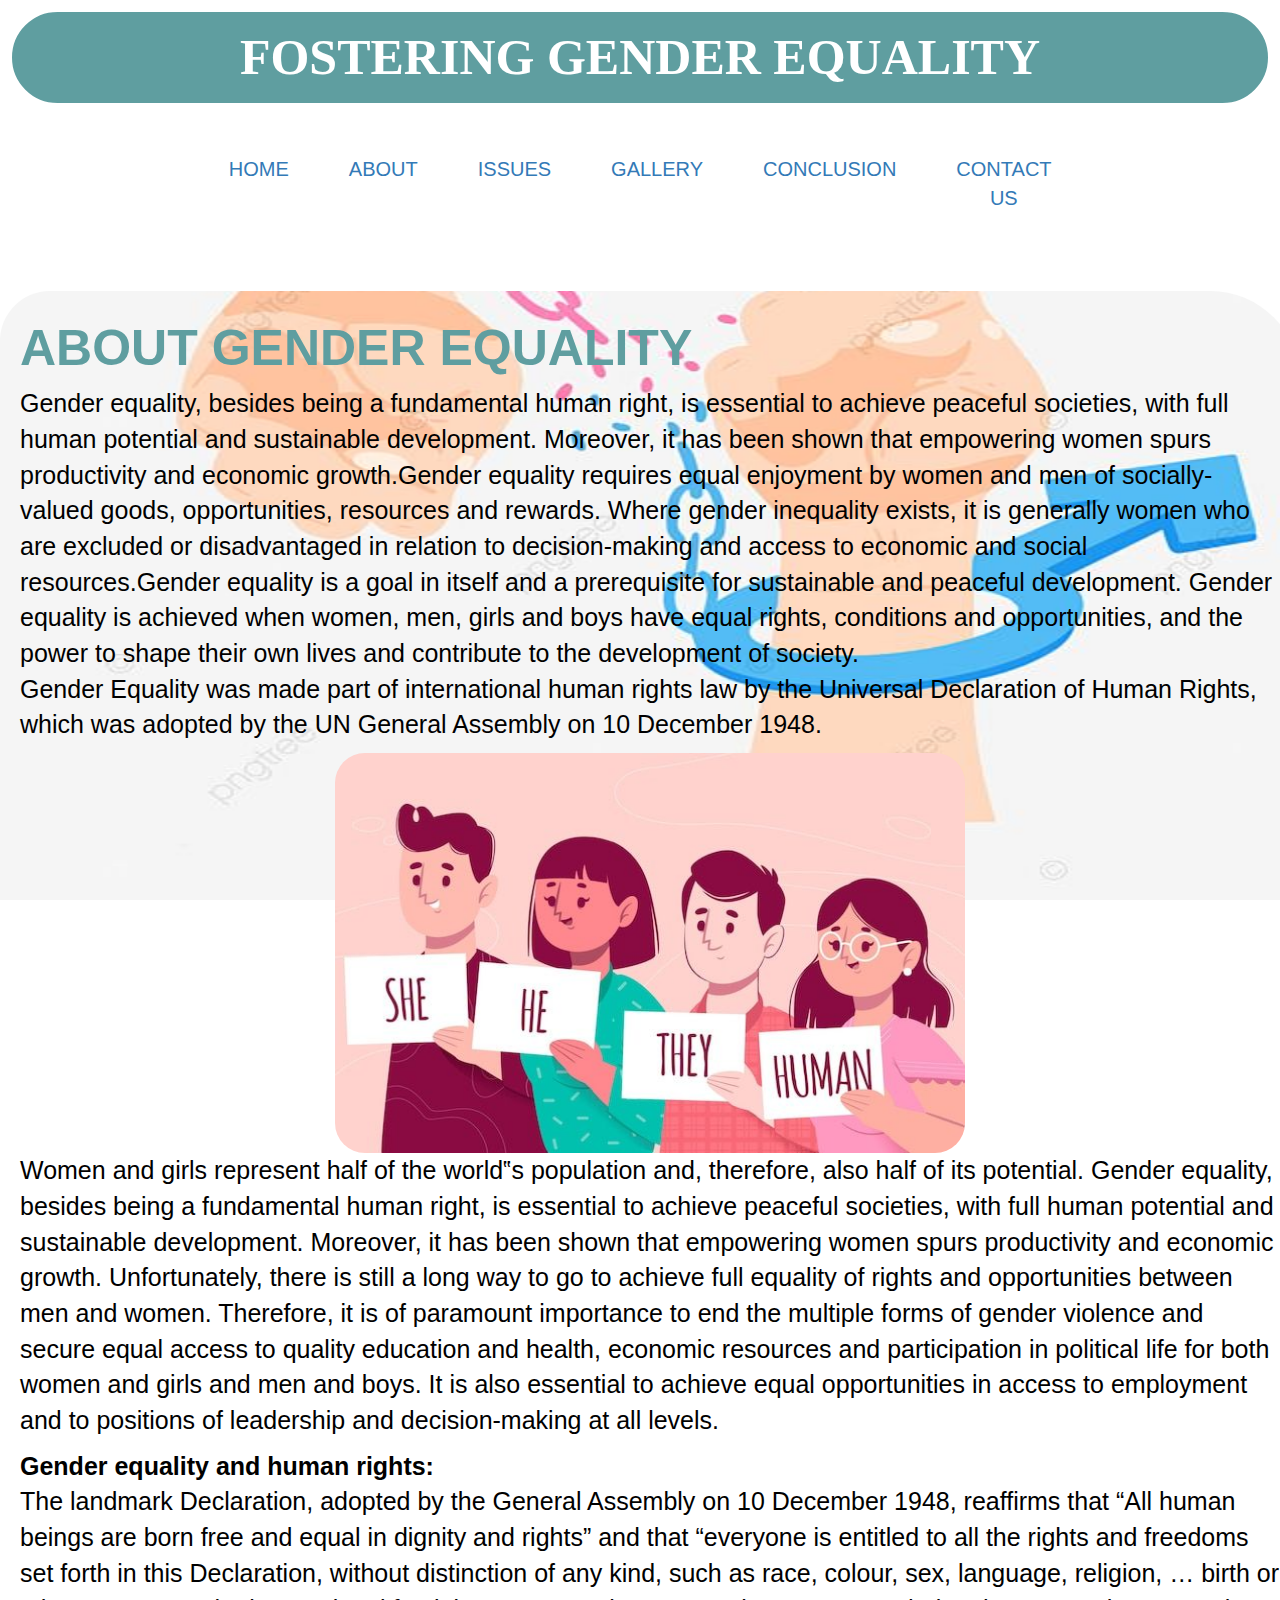
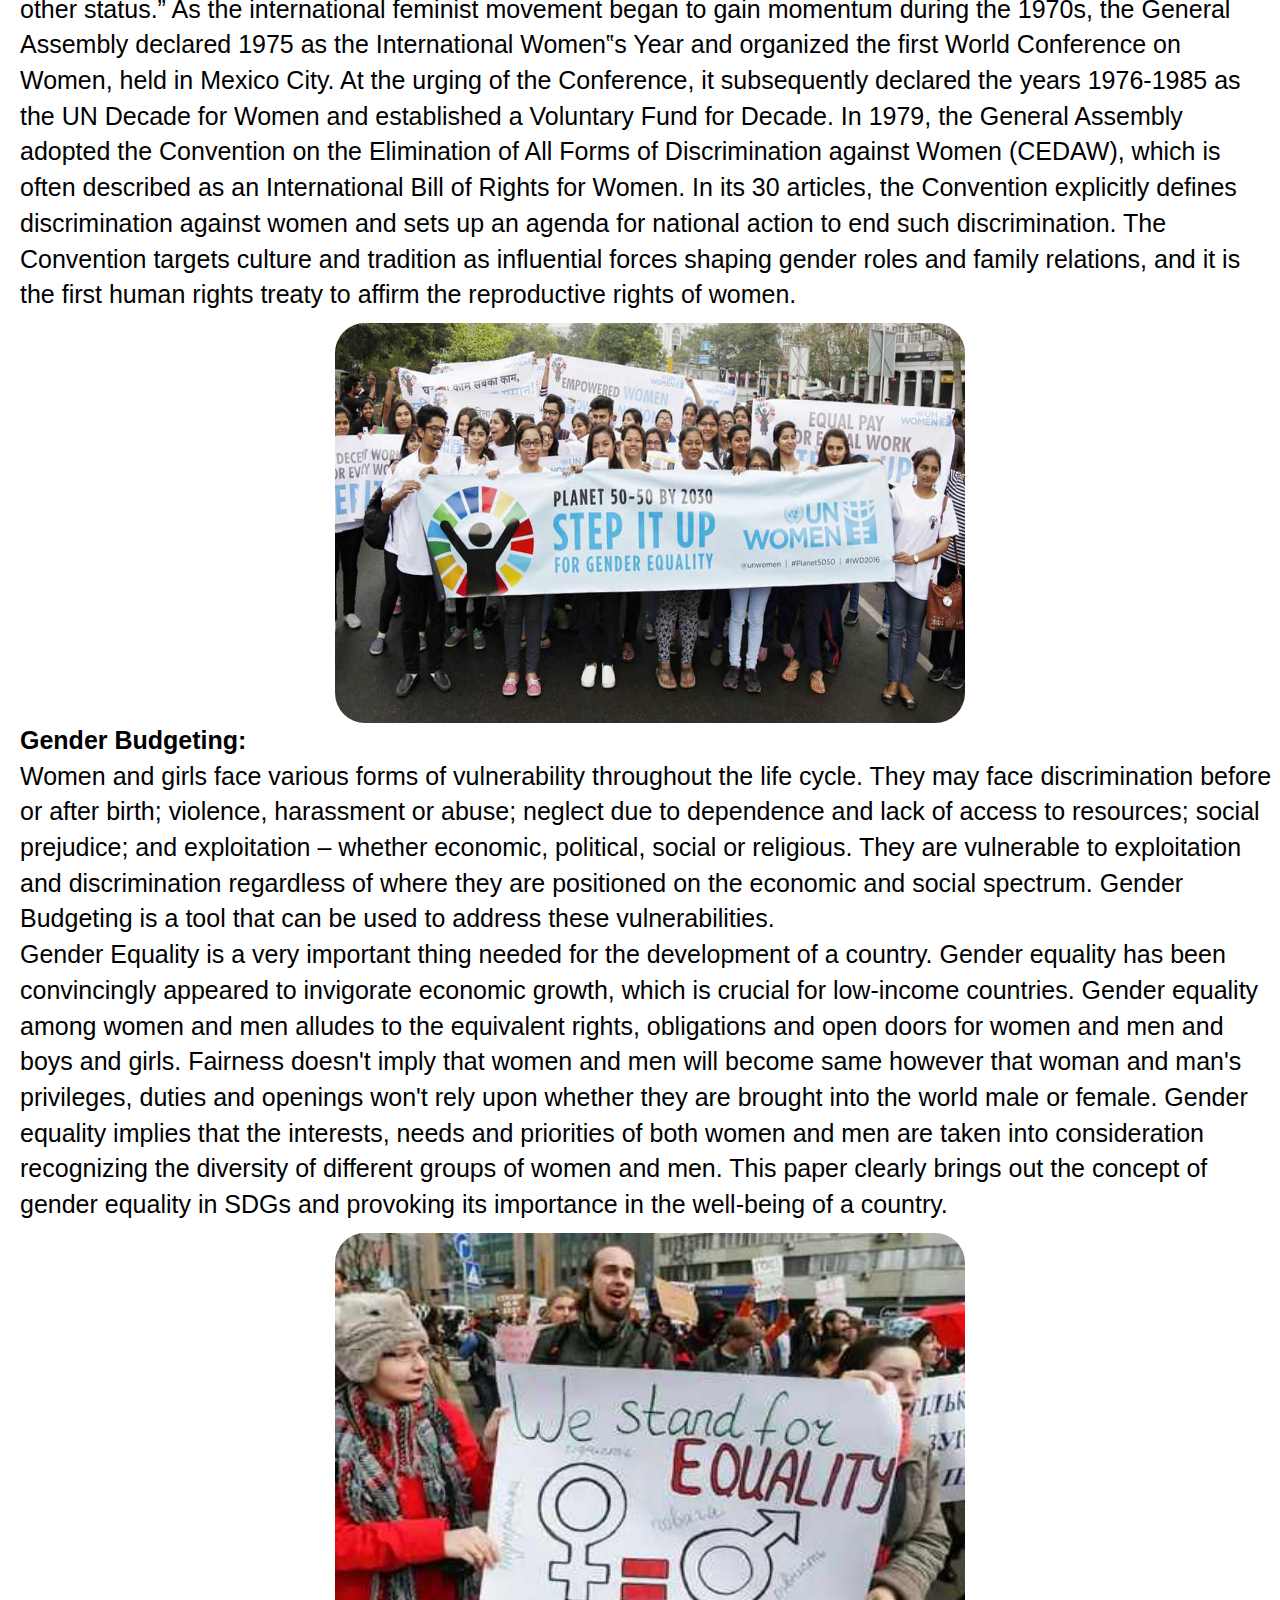
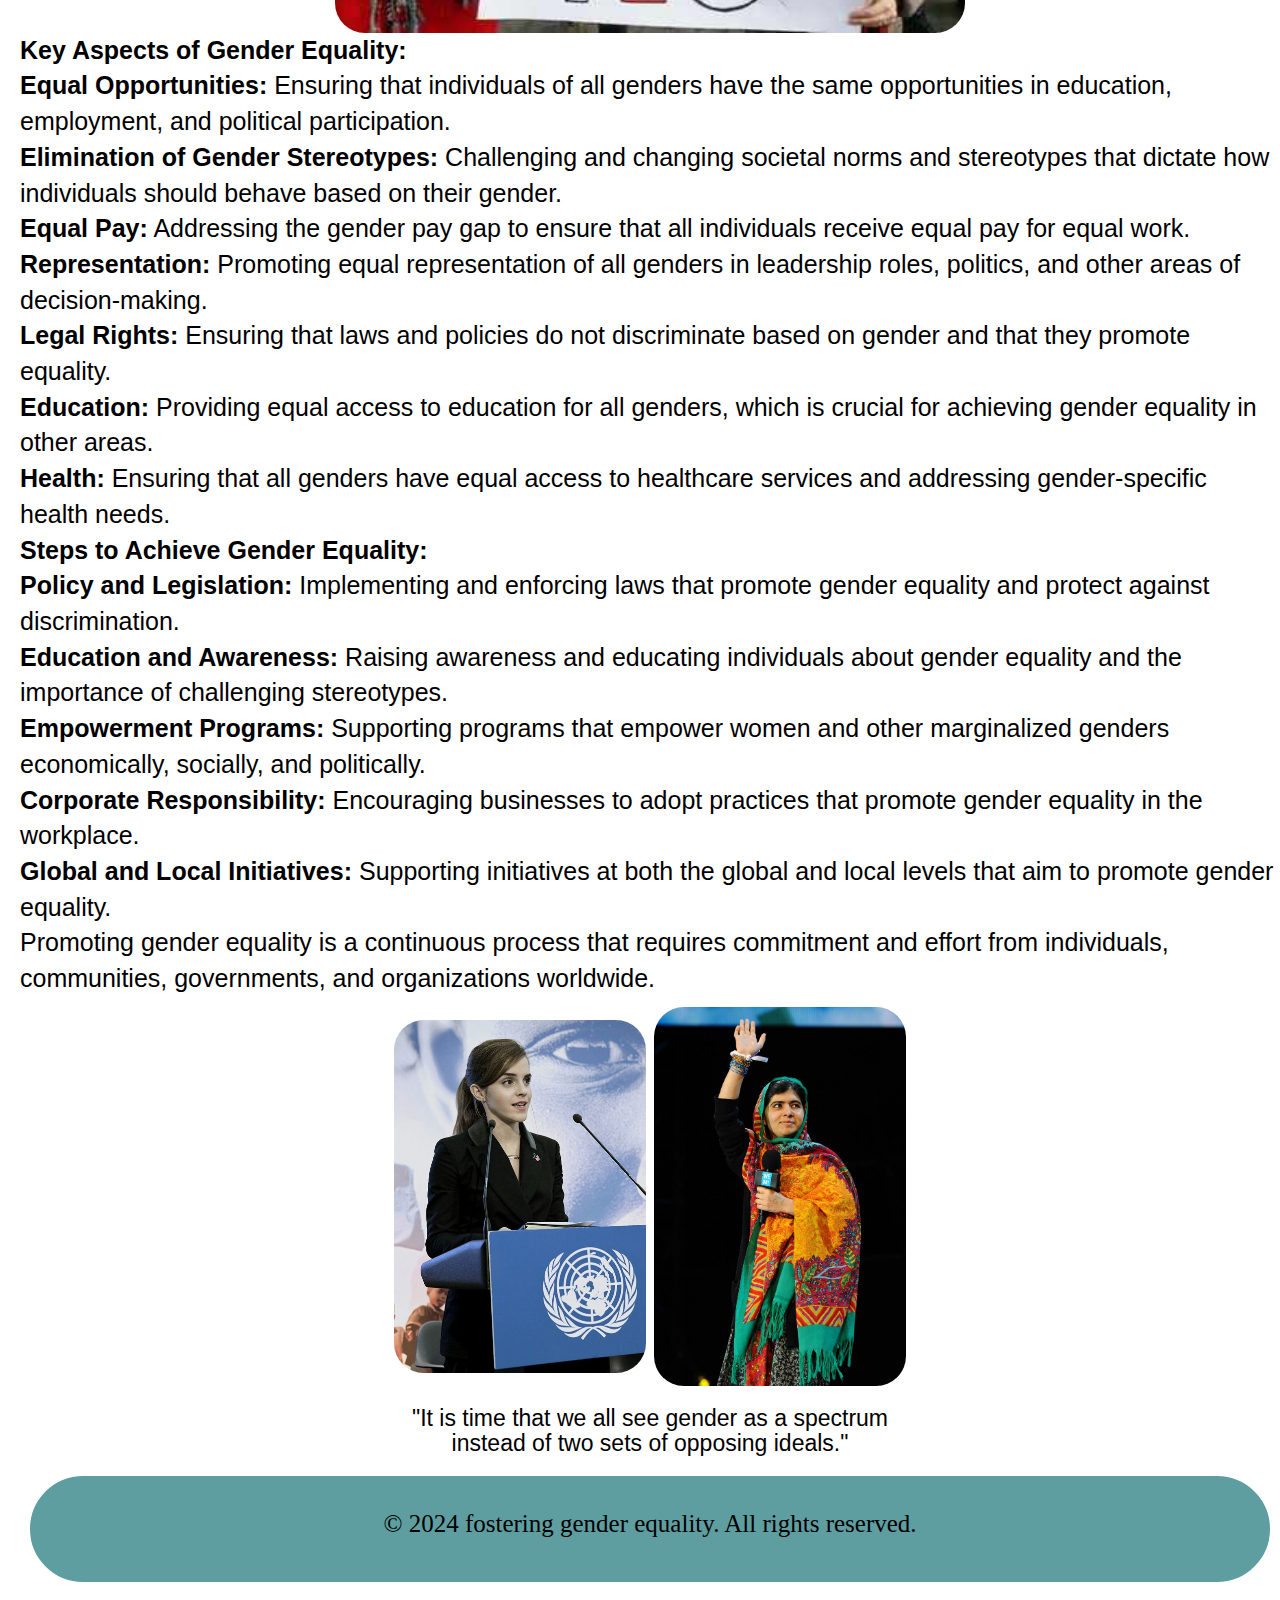
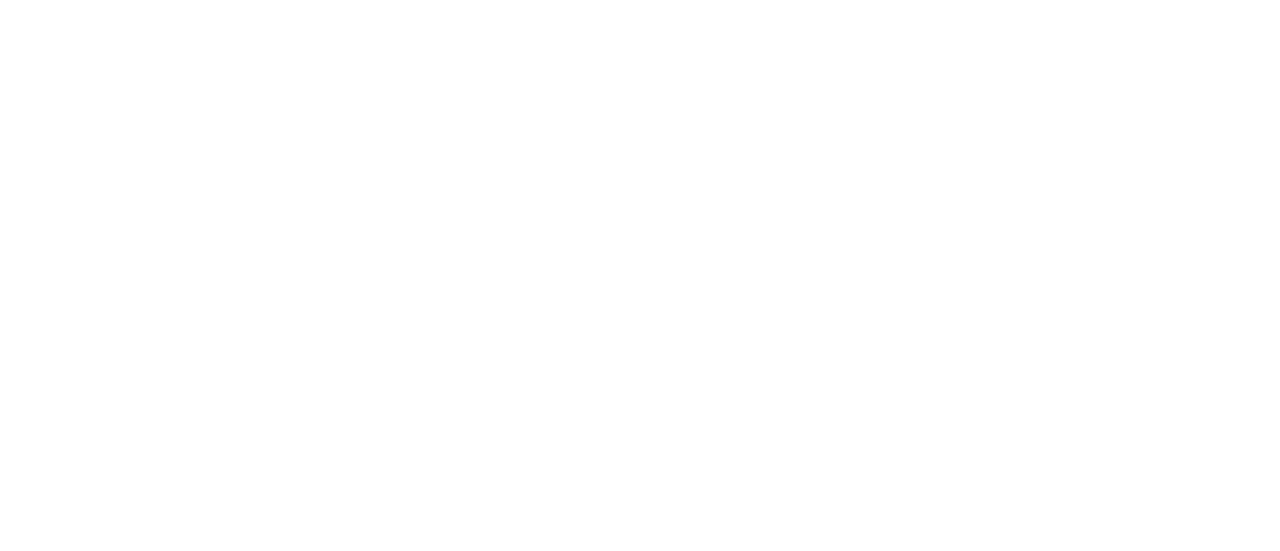
<file: about1.html>
<!DOCTYPE html>
<html>
<head>
<meta charset="utf-8">
  <meta name="viewport" content="width=device-width, initial-scale=1">
<link rel="stylesheet" href="https://maxcdn.bootstrapcdn.com/bootstrap/3.4.1/css/bootstrap.min.css">
<script src="https://ajax.googleapis.com/ajax/libs/jquery/3.6.4/jquery.min.js"></script>
<script src="https://maxcdn.bootstrapcdn.com/bootstrap/3.4.1/js/bootstrap.min.js"></script>
<style type="text/css">
  header{
			background-color: #5f9ea0;
			font-size: 50px;
			text-align: center;
			padding: 10px;
			font-family: arialblack;
			color:white;
            border:12px solid white;
            border-radius: 95px;
		}

		h3{
			font-size: 23px;
			text-align: center;
			color:#000000;
		}

			body {
            font-family: Arial, sans-serif;
            margin: 0;
            padding: 0;
            font-size:20px;
            color:white;
            
        }
		
		.container {
            max-width:900px;
            margin: 0 auto;
            padding: 20px;
        }
         .nav-buttons button {
            margin: 10px;
            padding: 10px 20px;
            background-color:  #ffffff;
            color: black;
            border: none;
            border-radius: 5px;
            cursor: pointer;
            display: inline flex;
        }
         .nav-buttons button:hover {
            background-color: #5f9ea0 ;

        }
        .nav-buttons {
            margin-top: 0px;
            display: flex;
            justify-content: center;
 
        }
        .nav-buttons button a {
            text-decoration: none;
        }
  p{
  	color : #000000;
    text-decoration: none;
    font-size: 25px;

  }
.center{
       width:500px;
       height: 400px;
       border:2px;
       overflow:hidden;
       display: block;
       margin-left: auto;
       margin-right:auto ;
       width:50%;
}

img{
        border-radius: 30px;
        box-shadow:0 0 20px none;
      }

.design
{
	   background-color: #ffffff;
	    margin: 10px auto;
        padding: 10px 20px;
        font-family: calibri,sans-serif;
        font-size: 30px;
        height:5050px;
        
        width:1300px;
        border-radius: 50px 90px;
        background-image: url("image11.jpg");
        background-repeat:no-repeat;
         background-attachment: fixed;
        background-size: 100% 100%;
}
h1{
    color:#5f9ea0;
    
    font-size: 50px;
}
h4{
    text-align: left;
    font-size: 25px;
    color:#312eff;
    font-family: sans-serif;
    padding:22px 50px 15px 0;
}
footer {
			background-color: #5f9ea0;
			font-size: 50px;
			text-align: center;
			padding: 10px;
			font-family: arialblack;
			color:white;
            border:10px solid white;
            border-radius: 85px;
		}

</style>



</head>
<body>
<header><b>FOSTERING GENDER EQUALITY</b>


</header>

<div class="container">
        <div class="nav-buttons">
            <button><a href="pcs1home copy.html">HOME</a></button>
            <button><a href="about1.html">ABOUT</a></button>
            <button><a href="issues1.html">ISSUES</a></button>
            <button><a href="gallery1.html">GALLERY</a></button>
	    <button><a href="Conclusion1.html">CONCLUSION</a></button>	
            <button><a href="contact1.html">CONTACT US</a></button>
            
        </div>
</div>
<br>
<div class="design">
    <b><h1>ABOUT GENDER EQUALITY</b></h1>
    <p> Gender equality, besides being a fundamental human right, is essential to achieve peaceful societies, with full human potential and sustainable development. Moreover, it has been shown that empowering women spurs productivity and economic growth.Gender equality requires equal enjoyment by women and men of socially-valued goods, opportunities, resources and rewards. Where gender inequality exists, it is generally women who are excluded or disadvantaged in relation to decision-making and access to economic and social resources.Gender equality is a goal in itself and a prerequisite for sustainable and peaceful development. Gender equality is achieved when women, men, girls and boys have equal rights, conditions and opportunities, and the power to shape their own lives and contribute to the development of society.<br>Gender Equality was made part of international human rights law by the Universal Declaration of Human Rights, which was adopted by the UN General Assembly on 10 December 1948.</P>

 <img src="image3.jpg" width='400px' class="center">

<p>Women and girls represent half of the world‟s population and, therefore, also half of its
potential. Gender equality, besides being a fundamental human right, is essential to achieve
peaceful societies, with full human potential and sustainable development. Moreover, it has been
shown that empowering women spurs productivity and economic growth.
Unfortunately, there is still a long way to go to achieve full equality of rights and
opportunities between men and women. Therefore, it is of paramount importance to end the
multiple forms of gender violence and secure equal access to quality education and health,
economic resources and participation in political life for both women and girls and men and boys.
It is also essential to achieve equal opportunities in access to employment and to positions of
leadership and decision-making at all levels.<br></p>

<p><b>Gender equality and human rights:</b><br>

The landmark Declaration, adopted by the General Assembly on 10 December 1948,
reaffirms that “All human beings are born free and equal in dignity and rights” and that “everyone
is entitled to all the rights and freedoms set forth in this Declaration, without distinction of any
kind, such as race, colour, sex, language, religion, … birth or other status.”
As the international feminist movement began to gain momentum during the 1970s, the
General Assembly declared 1975 as the International Women‟s Year and organized the first World
Conference on Women, held in Mexico City. At the urging of the Conference, it subsequently
declared the years 1976-1985 as the UN Decade for Women and established a Voluntary Fund for
Decade.
In 1979, the General Assembly adopted the Convention on the Elimination of All Forms of
Discrimination against Women (CEDAW), which is often described as an International Bill of
Rights for Women. In its 30 articles, the Convention explicitly defines discrimination against
women and sets up an agenda for national action to end such discrimination. The Convention
targets culture and tradition as influential forces shaping gender roles and family relations, and it is
the first human rights treaty to affirm the reproductive rights of women.</p>
<img src="img10.jpg" width='400px' class="center">

<p><b>Gender Budgeting:</b><br>

Women and girls face various forms of vulnerability throughout the life cycle. They may
face discrimination before or after birth; violence, harassment or abuse; neglect due to dependence
and lack of access to resources; social prejudice; and exploitation – whether economic, political,
social or religious. They are vulnerable to exploitation and discrimination regardless of where they
are positioned on the economic and social spectrum. Gender Budgeting is a tool that can be used to
address these vulnerabilities.<br>

Gender Equality is a very important thing needed for the development of a country. Gender equality has been convincingly appeared to invigorate economic growth, which is crucial for low-income countries. Gender equality among women and men alludes to the equivalent rights, obligations and open doors for women and men and boys and girls. Fairness doesn't imply that women and men will become same however that woman and man's privileges, duties and openings won't rely upon whether they are brought into the world male or female. Gender equality implies that the interests, needs and priorities of both women and men are taken into consideration recognizing the diversity of different groups of women and men. This paper clearly brings out the concept of gender equality in SDGs and provoking its importance in the well-being of a country.</p>

 <img src="image7.jpg" width='400px' class="center">

<p><b>Key Aspects of Gender Equality:</b><br>
<b>Equal Opportunities:</b> Ensuring that individuals of all genders have the same opportunities in education, employment, and political participation.<br>

<b>Elimination of Gender Stereotypes:</b> Challenging and changing societal norms and stereotypes that dictate how individuals should behave based on their gender.<br>

<b>Equal Pay:</b> Addressing the gender pay gap to ensure that all individuals receive equal pay for equal work.<br>

<b>Representation:</b> Promoting equal representation of all genders in leadership roles, politics, and other areas of decision-making.<br>

<b>Legal Rights:</b> Ensuring that laws and policies do not discriminate based on gender and that they promote equality.<br>

<b>Education:</b> Providing equal access to education for all genders, which is crucial for achieving gender equality in other areas.<br>

<b>Health:</b> Ensuring that all genders have equal access to healthcare services and addressing gender-specific health needs.<br>

<b>Steps to Achieve Gender Equality:</b><br>
<b>Policy and Legislation:</b> Implementing and enforcing laws that promote gender equality and protect against discrimination.<br>

<b>Education and Awareness:</b> Raising awareness and educating individuals about gender equality and the importance of challenging stereotypes.<br>

<b>Empowerment Programs:</b> Supporting programs that empower women and other marginalized genders economically, socially, and politically.<br>

<b>Corporate Responsibility:</b> Encouraging businesses to adopt practices that promote gender equality in the workplace.<br>

<b>Global and Local Initiatives:</b> Supporting initiatives at both the global and local levels that aim to promote gender equality.<br>

Promoting gender equality is a continuous process that requires commitment and effort from individuals, communities, governments, and organizations worldwide.</p>
 <center><img style="width: 20%;" src="image5.jpg">
         <img style="width: 20%;" src="image6.jpg"></center>
<h3>"It is time that we all see gender as a spectrum <br>
instead of two sets of opposing ideals."</h3>
<footer>
        <div class="container">
            <p>&copy; 2024 fostering gender equality. All rights reserved.</p>
        </div>
    </footer>

<br>
<div>
</body>
</html>
</file>
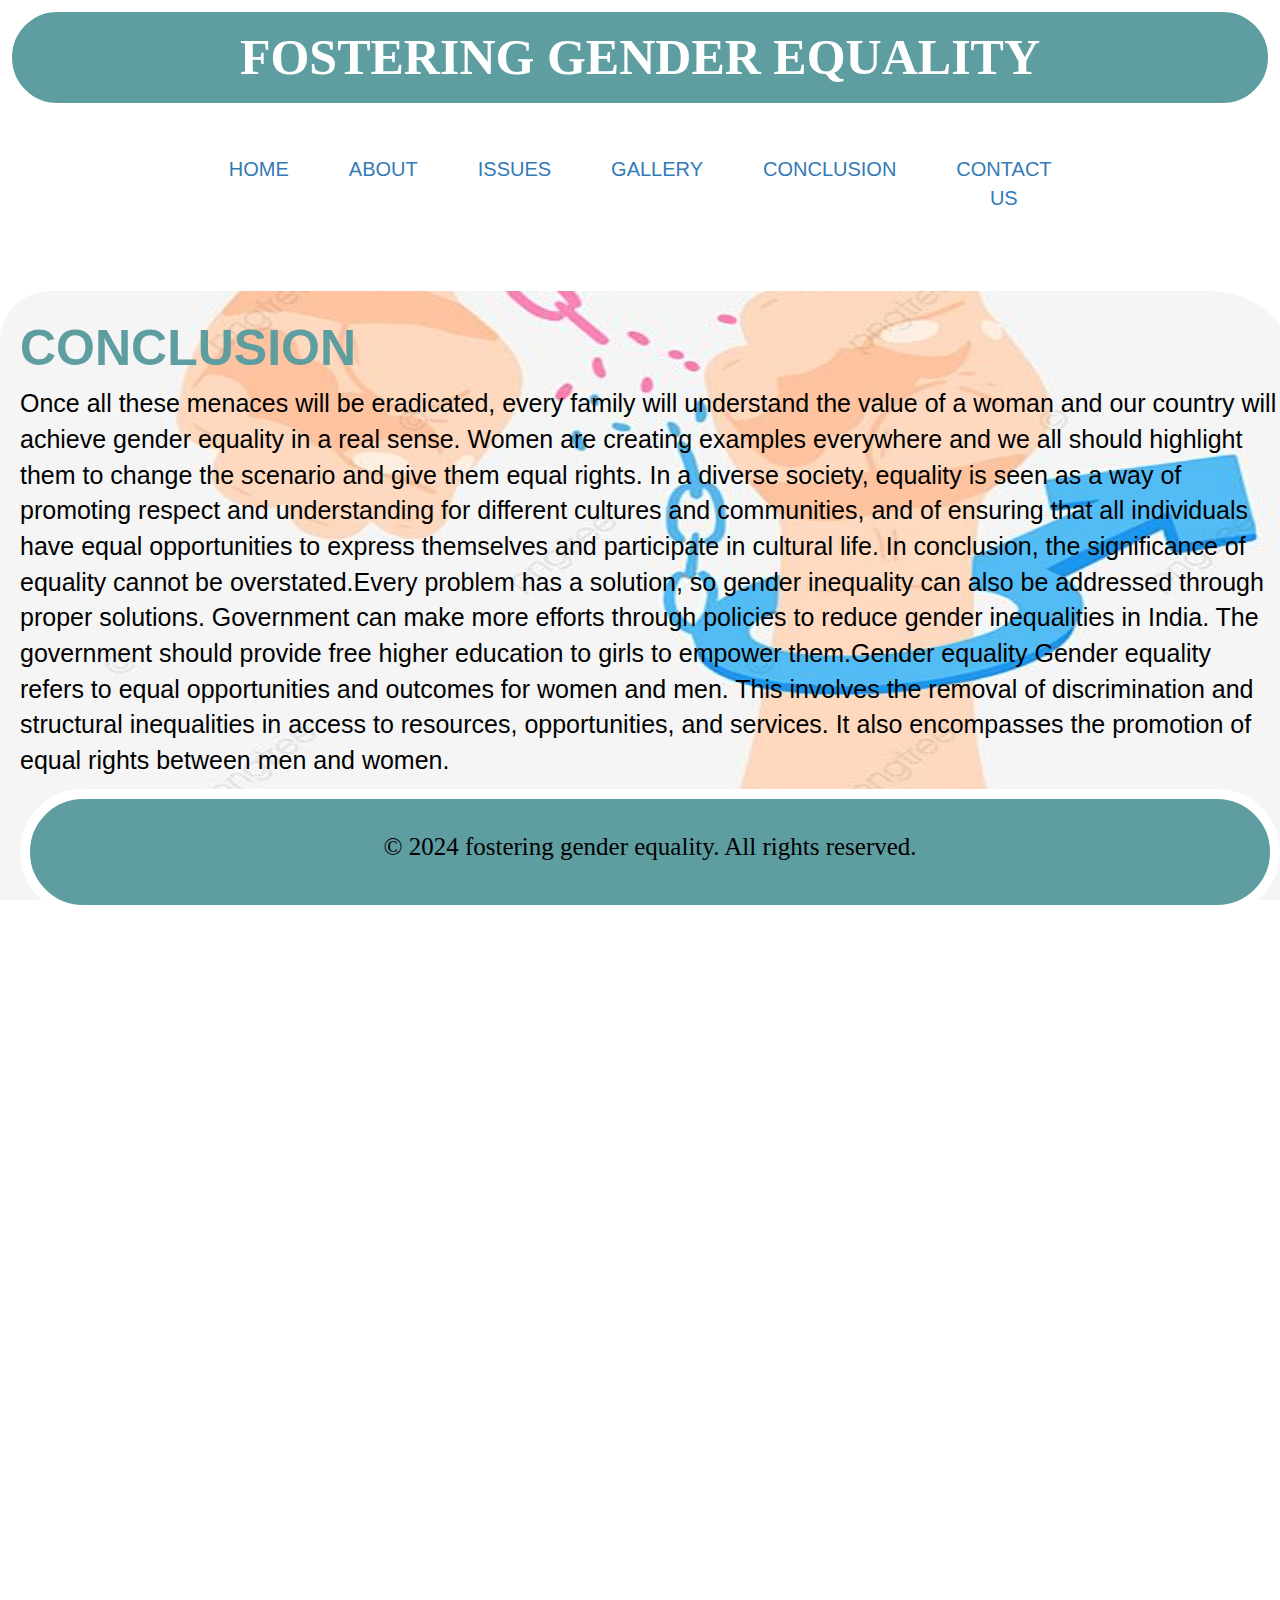
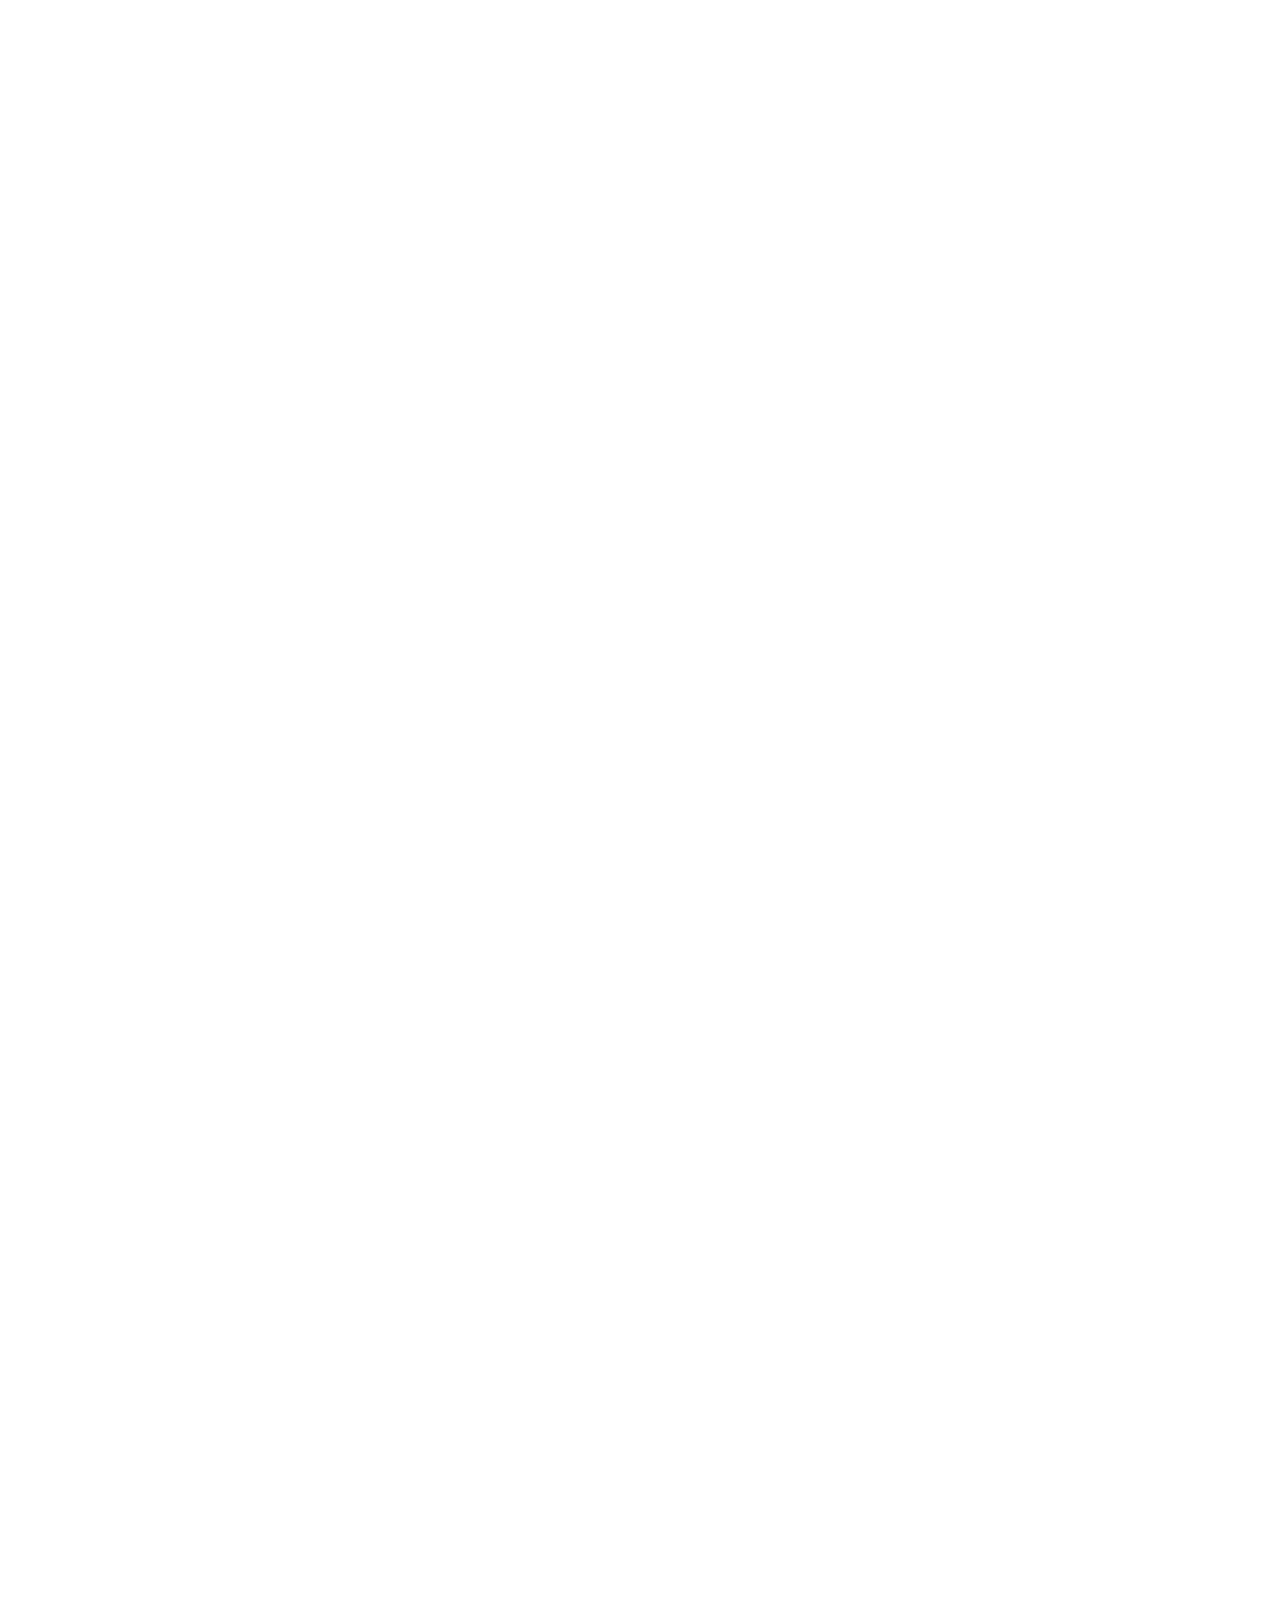
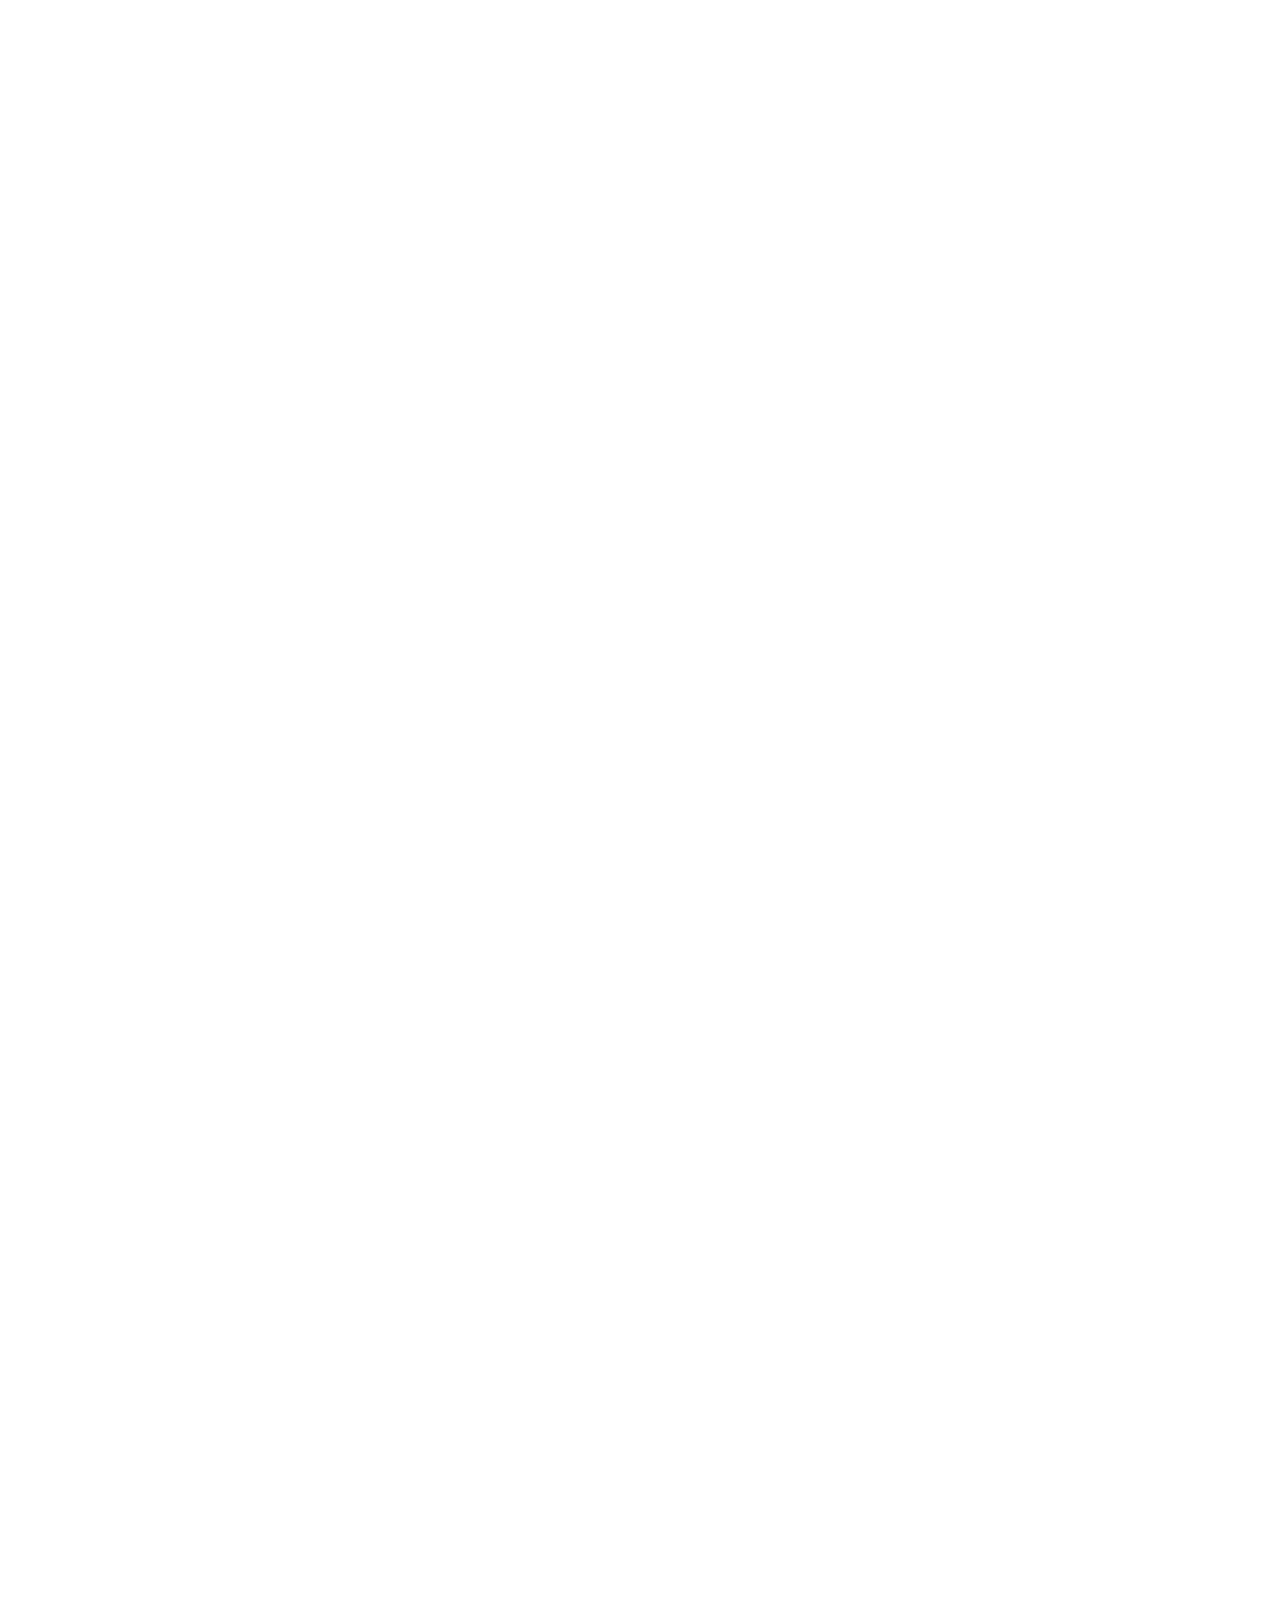
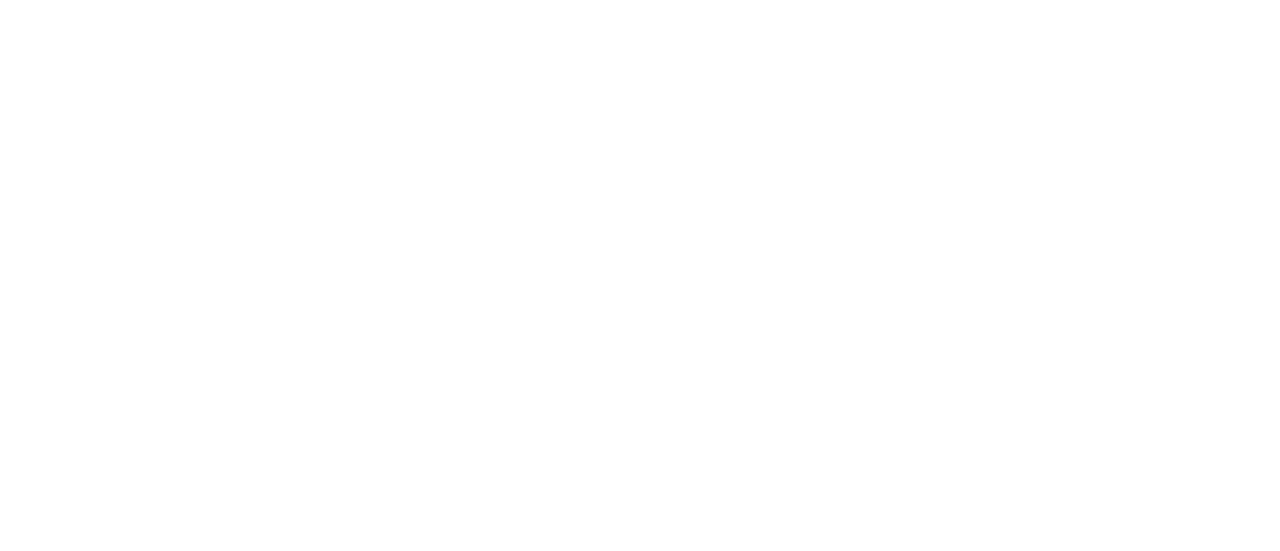
<file: Conclusion1.html>
<!DOCTYPE html>
<html>
<head>
<meta charset="utf-8">
  <meta name="viewport" content="width=device-width, initial-scale=1">
<link rel="stylesheet" href="https://maxcdn.bootstrapcdn.com/bootstrap/3.4.1/css/bootstrap.min.css">
<script src="https://ajax.googleapis.com/ajax/libs/jquery/3.6.4/jquery.min.js"></script>
<script src="https://maxcdn.bootstrapcdn.com/bootstrap/3.4.1/js/bootstrap.min.js"></script>
<style type="text/css">
  header{
			background-color: #5f9ea0;
			font-size: 50px;
			text-align: center;
			padding: 10px;
			font-family: arialblack;
			color:white;
            border:12px solid white;
            border-radius: 95px;
		}

		h3{
			font-size: 23px;
			text-align: center;
			color:#000000;
		}

			body {
            font-family: Arial, sans-serif;
            margin: 0;
            padding: 0;
            font-size:20px;
            color:white;
            
        }
		
		.container {
            max-width:900px;
            margin: 0 auto;
            padding: 20px;
        }
         .nav-buttons button {
            margin: 10px;
            padding: 10px 20px;
            background-color:  #ffffff;
            color: black;
            border: none;
            border-radius: 5px;
            cursor: pointer;
            display: inline flex;
        }
         .nav-buttons button:hover {
            background-color: #5f9ea0 ;

        }
        .nav-buttons {
            margin-top: 0px;
            display: flex;
            justify-content: center;
 
        }
        .nav-buttons button a {
            text-decoration: none;
        }
  p{
  	color : #000000;
    text-decoration: none;
    font-size: 25px;

  }
.center{
       width:500px;
       height: 400px;
       border:2px;
       overflow:hidden;
       display: block;
       margin-left: auto;
       margin-right:auto ;
       width:50%;
}

img{
        border-radius: 30px;
        box-shadow:0 0 20px none;
      }

.design
{
	   background-color: #ffffff;
	    margin: 10px auto;
        padding: 10px 20px;
        font-family: calibri,sans-serif;
        font-size: 30px;
        height:5050px;
        
        width:1300px;
        border-radius: 50px 90px;
        background-image: url("image11.jpg");
        background-repeat:no-repeat;
         background-attachment: fixed;
        background-size: 100% 100%;
}
h1{
    color:#5f9ea0;
    
    font-size: 50px;
}
h4{
    text-align: left;
    font-size: 25px;
    color:#312eff;
    font-family: sans-serif;
    padding:22px 50px 15px 0;
}
footer {
			background-color: #5f9ea0;
			font-size: 50px;
			text-align: center;
			padding: 10px;
			font-family: arialblack;
			color:white;
            border:10px solid white;
            border-radius: 85px;
		}

</style>



</head>
<body>
<header><b>FOSTERING GENDER EQUALITY</b>


</header>

<div class="container">
        <div class="nav-buttons">
            <button><a href="pcs1home copy.html">HOME</a></button>
            <button><a href="about1.html">ABOUT</a></button>
            <button><a href="issues1.html">ISSUES</a></button>
            <button><a href="gallery1.html">GALLERY</a></button>
            <button><a href="Conclusion1.html">CONCLUSION</a></button>
            <button><a href="contact1.html">CONTACT US</a></button>
            
        </div>
</div>
<br>
<div class="design">
    <b><h1>CONCLUSION</b></h1>
 <p>Once all these menaces will be eradicated, every family will understand the value of a woman and our country will achieve gender equality in a real sense. Women are creating examples everywhere and we all should highlight them to change the scenario and give them equal rights. In a diverse society, equality is seen as a way of promoting respect and understanding for different cultures and communities, and of ensuring that all individuals have equal opportunities to express themselves and participate in cultural life. In conclusion, the significance of equality cannot be overstated.Every problem has a solution, so gender inequality can also be addressed through proper solutions. Government can make more efforts through policies to reduce gender inequalities in India. The government should provide free higher education to girls to empower them.Gender equality Gender equality refers to equal opportunities and outcomes for women and men. This involves the removal of discrimination and structural inequalities in access to resources, opportunities, and services. It also encompasses the promotion of equal rights between men and women.</p>
<footer>
        <div class="container">
            <p>&copy; 2024 fostering gender equality. All rights reserved.</p>
        </div>
    </footer>

<br>
<div>
</body>
</html>
</file>
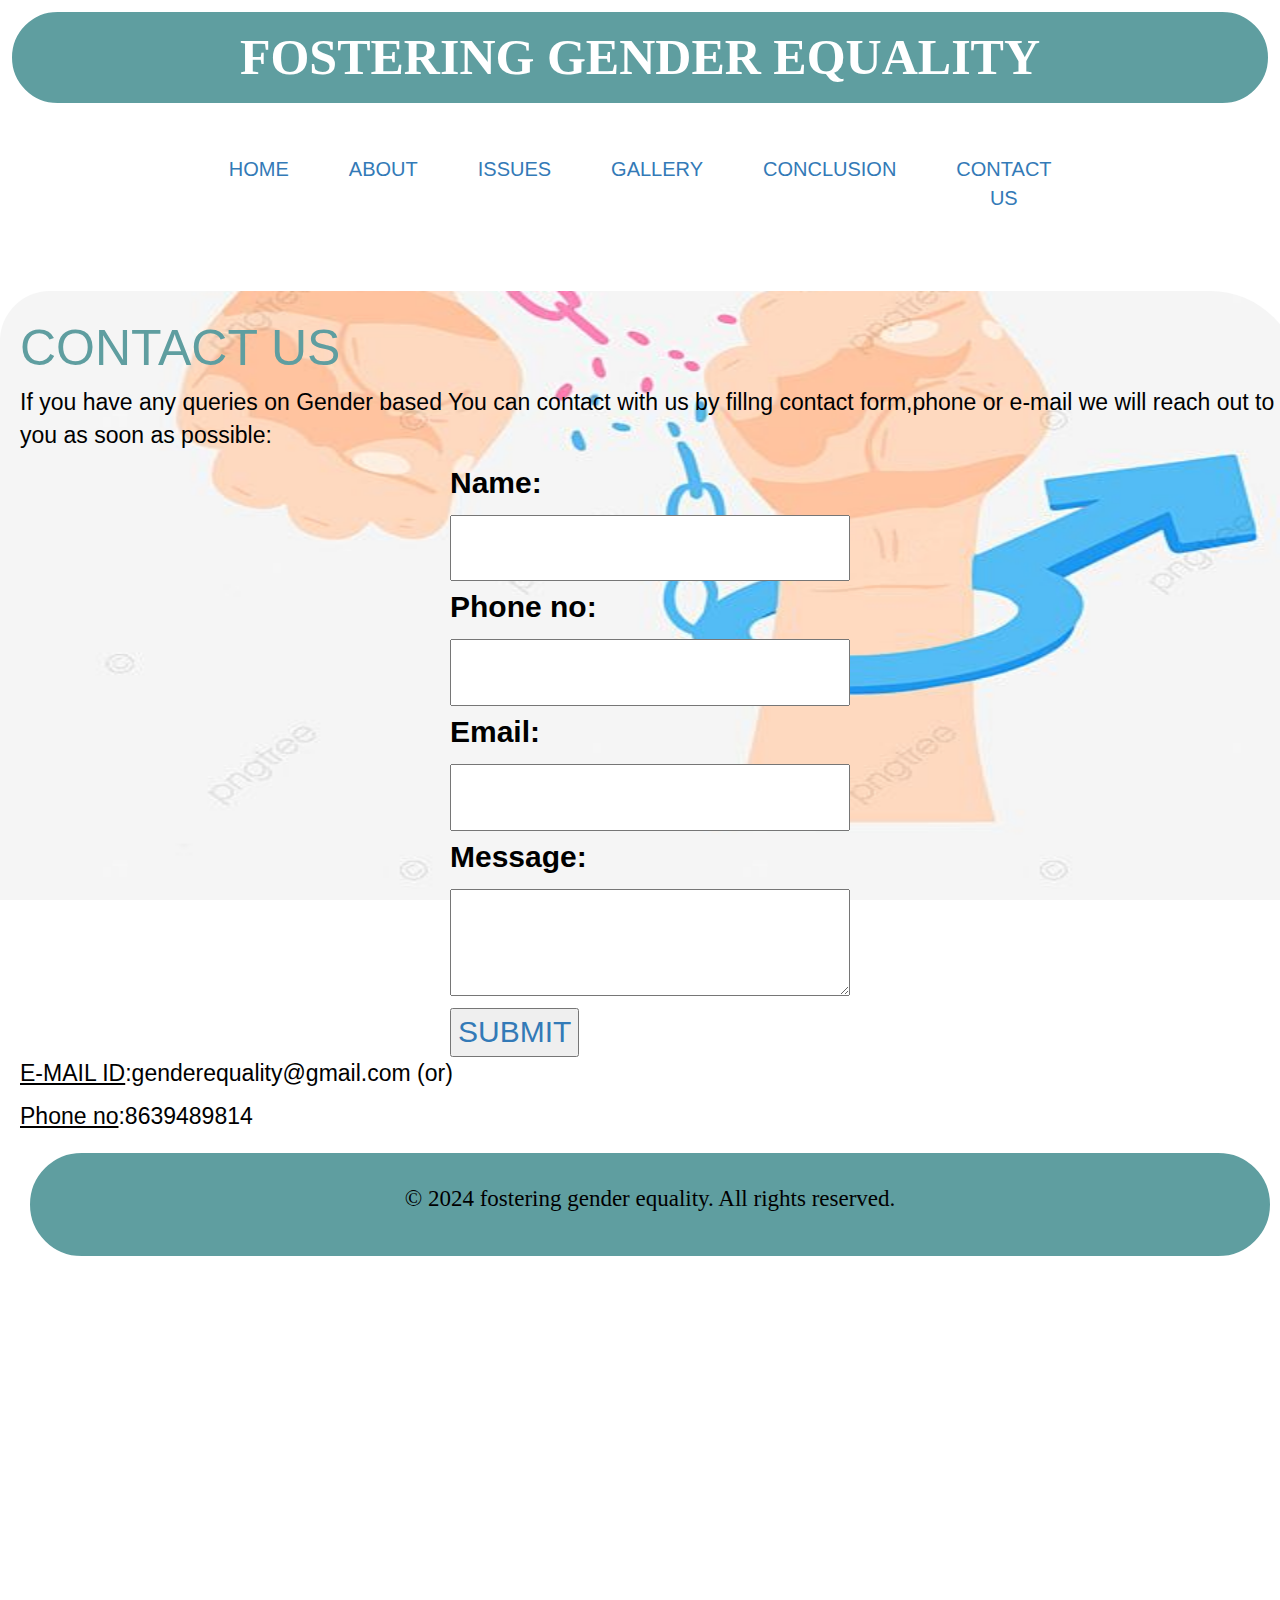
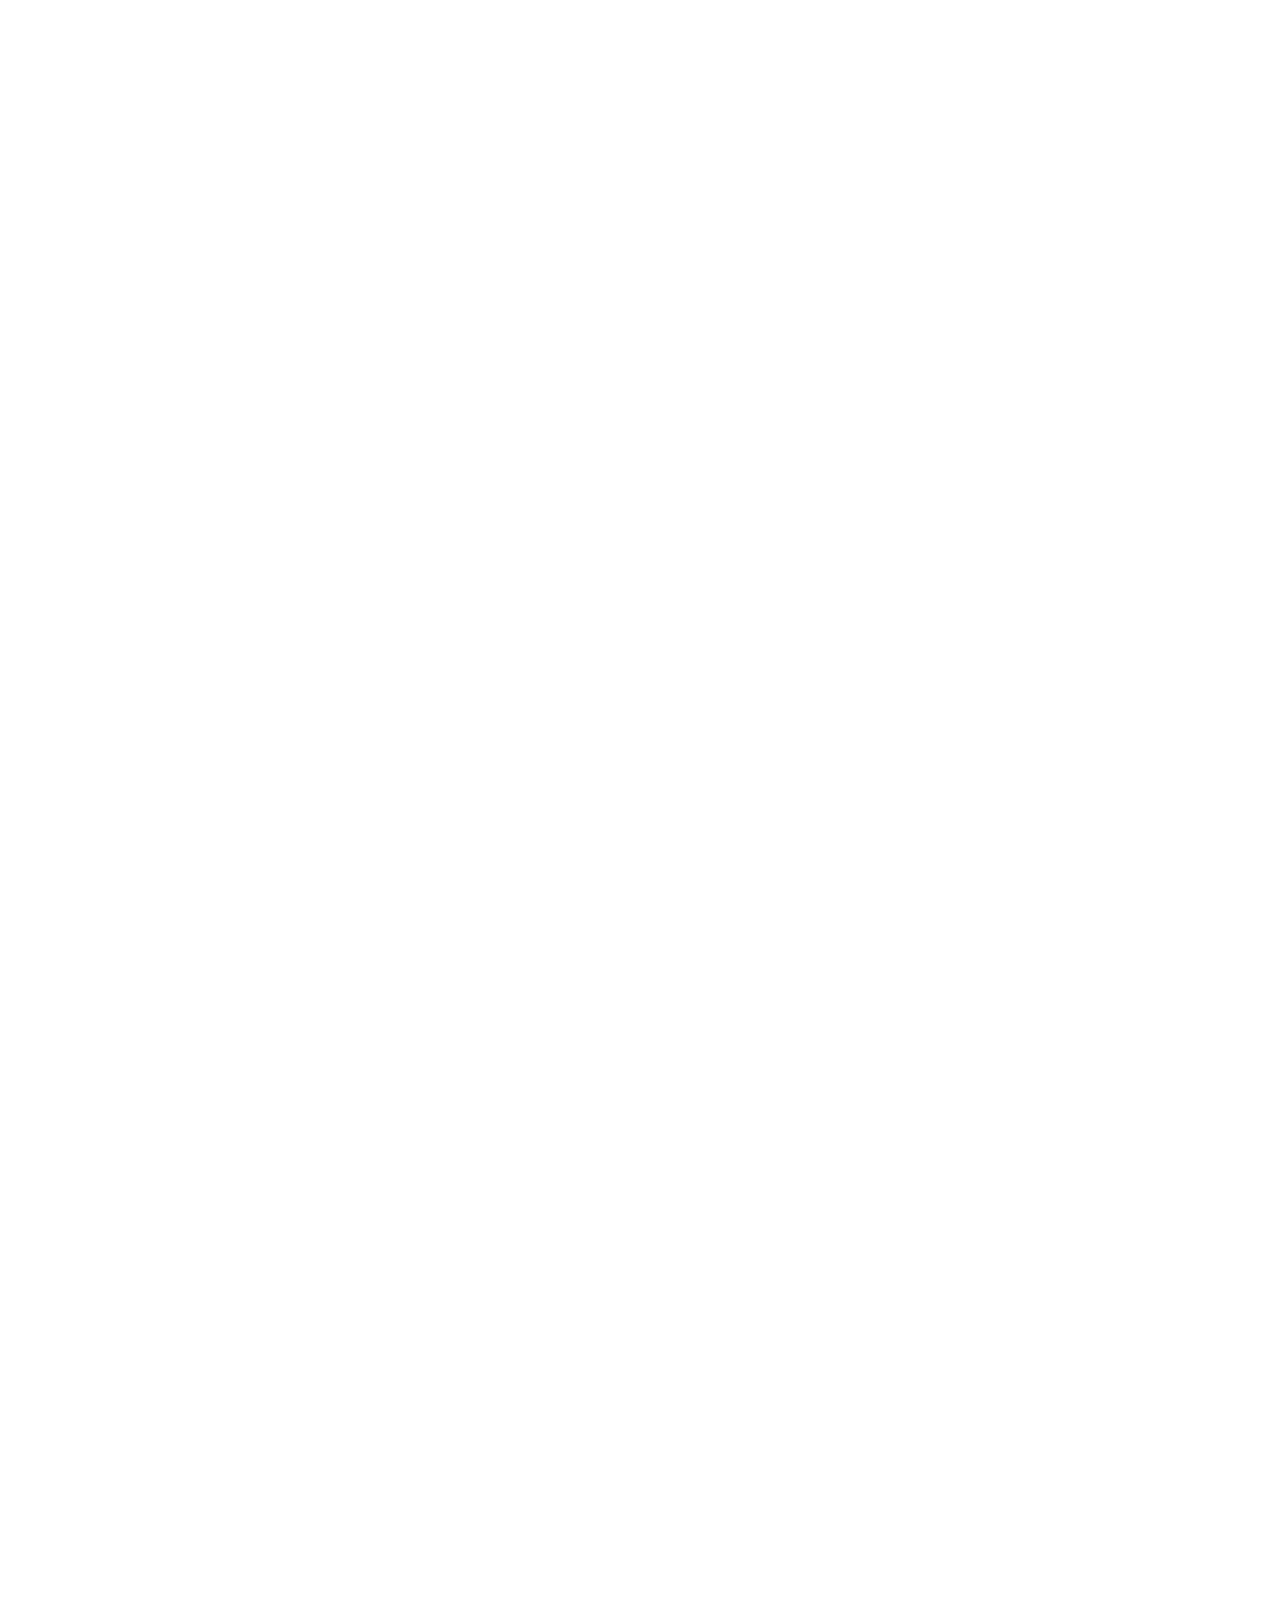
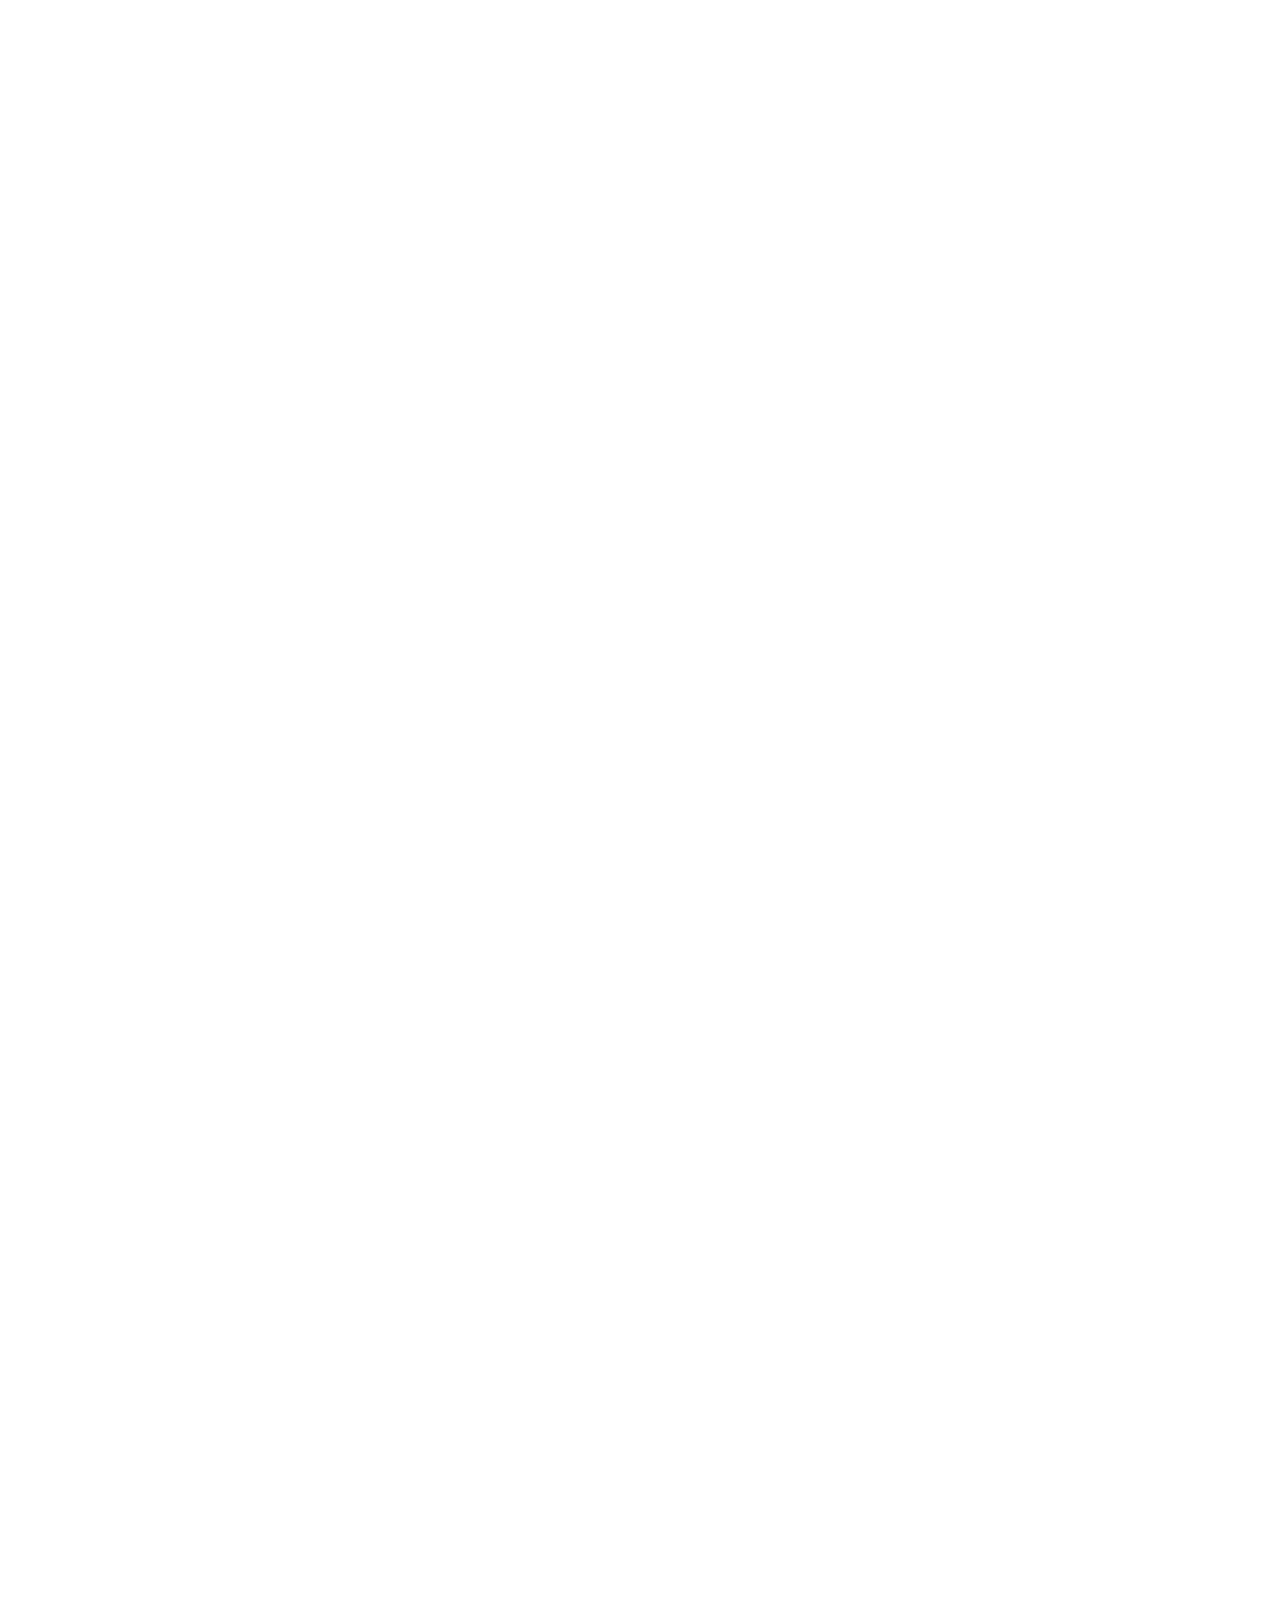
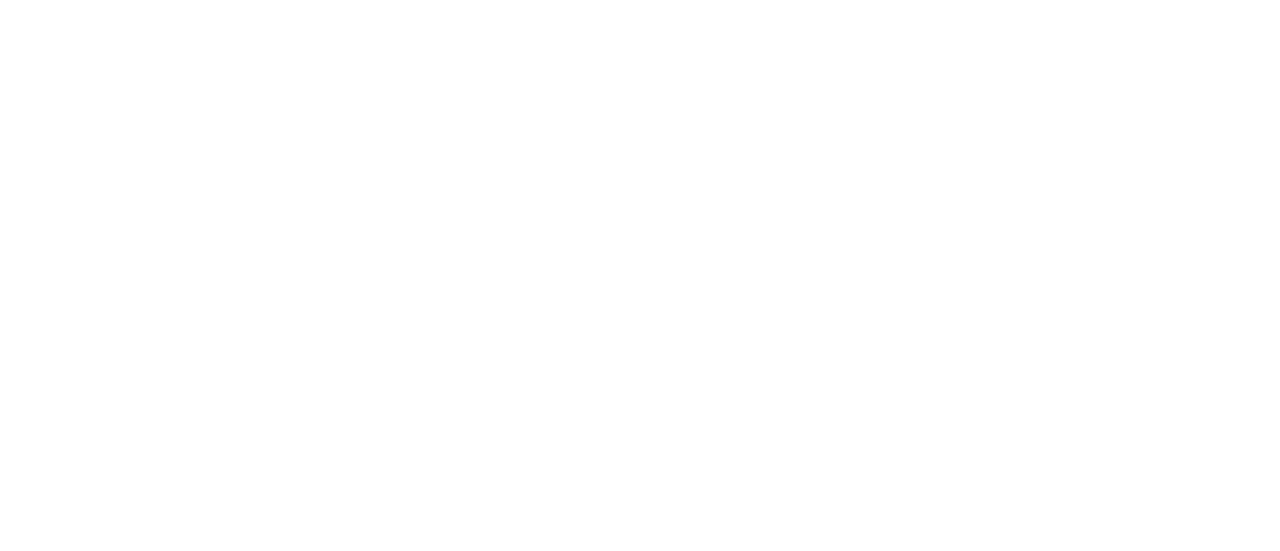
<file: contact1.html>
<!DOCTYPE html>
<html>
<head>
<meta charset="utf-8">
  <meta name="viewport" content="width=device-width, initial-scale=1">
<link rel="stylesheet" href="https://maxcdn.bootstrapcdn.com/bootstrap/3.4.1/css/bootstrap.min.css">
<script src="https://ajax.googleapis.com/ajax/libs/jquery/3.6.4/jquery.min.js"></script>
<script src="https://maxcdn.bootstrapcdn.com/bootstrap/3.4.1/js/bootstrap.min.js"></script>
<style type="text/css">
  header{
            background-color: #5f9ea0;
            font-size: 50px;
            text-align: center;
            padding: 10px;
            font-family: arialblack;
            color:white;
            border:12px solid white;
            border-radius: 95px;
        }

        h3{
            font-size: 23px;
            text-align: center;
            color:#000000;
        }

            body {
            font-family: Arial, sans-serif;
            margin: 0;
            padding: 0;
            font-size:20px;
            color:white;
            
        }
        
        .container {
            max-width:900px;
            margin: 0 auto;
            padding: 20px;
        }
         .nav-buttons button {
            margin: 10px;
            padding: 10px 20px;
            background-color:  #ffffff;
            color: black;
            border: none;
            border-radius: 5px;
            cursor: pointer;
            display: inline flex;
        }
         .nav-buttons button:hover {
            background-color: #5f9ea0 ;

        }
        .nav-buttons {
            margin-top: 0px;
            display: flex;
            justify-content: center;
 
        }
        .nav-buttons button a {
            text-decoration: none;
        }
  p{
    font-size: 23px;
    color: black;

  }
.center{
       width:500px;
       height: 400px;
       border:2px;
       overflow:hidden;
       display: block;
       margin-left: auto;
       margin-right:auto ;
       width:50%;
}

img{
        border-radius: 30px;
        box-shadow:0 0 20px whitesmoke;
      }

.design
{
       background-color: #ffffff;
        margin: 10px auto;
        padding: 10px 20px;
        font-family: calibri,sans-serif;
        font-size: 30px;
        height:5050px;
        
        width:1300px;
        border-radius: 50px 90px;
        background-image: url("image11.jpg");
        background-repeat:no-repeat;
         background-attachment: fixed;
        background-size: 100% 100%;
}
h1{
    color:#5f9ea0;
    
    font-size: 50px;
}
h4{
    text-align: left;
    font-size: 25px;
    color:#312eff;
    font-family: sans-serif;
    padding:22px 50px 15px 0;
}
h2 {
    text-align: center;
    margin-bottom: 20px;
    color:  #1666C5;
}
.contact-form {
  max-width: 400px;
  margin: 0 auto;
}

.contact-form h2 {
  text-align: center;
}

.contact-form label {
  display: block;
  margin-top: 5px;
  color:  #000000;
}

.contact-form input,
.contact-form textarea {
  width: 100%;
  padding: 10px;
  margin-top: 5px;
  color: black;
}

.contact-form input[type="submit"] {
  background-color: #4CAF50;
  color: white;
  border: none;
  cursor: pointer;
  padding: 10px 20px;
  margin-top: 10px;
}

.contact-form input[type="submit"]:hover {
  background-color: #45a049;
}
nav ul li a 
{
  display: block;
  padding: 10px;
  text-decoration: none;
  color: #333;
}
.btn {
  padding: 10px 20px;
  background-color: #5f9ea0;
  color: white;
  text-align: center;
  text-decoration: none;
  font-size: 25px;
  cursor: pointer;
  border: none;
  border-radius: 4px;
  transition: background-color 0.3s;
  position:absolute;
}
footer {
			background-color: #5f9ea0;
			font-size: 50px;
			text-align: center;
			padding: 10px;
			font-family: arialblack;
			color:white;
            border:10px solid white;
            border-radius: 85px;
		}
</style>



</head>
<body>
<header><b>FOSTERING GENDER EQUALITY</b>


</header>

<div class="container">
        <div class="nav-buttons">
            <button><a href="pcs1home copy.html">HOME</a></button>
            <button><a href="about1.html">ABOUT</a></button>
            <button><a href="issues1.html">ISSUES</a></button>
            <button><a href="Gallery1.html">GALLERY</a></button>
		<button><a href="Conclusion1.html">CONCLUSION</a></button>	
            <button><a href="contact1.html">CONTACT US</a></button>
            
        </div>
</div>
<br>
<div class="design">
    
    
<h1>CONTACT US</h1>
<p>If you have any queries on Gender based You can contact with us by fillng contact form,phone or e-mail we will reach out to you as soon as possible:</p>
<div class="contact-form">
  
  <div class="w3-panel w3-pale-green w3-border" style="text-align: center;" id="myalert-box">

    </div>
  <form  method="POST">
    <label for="name">Name:</label>
    <input type="text" id="name" name="name" required>
    <label for="name">Phone no:</label>
    <input type="text" id="phone no" name="phoneno" required>

    <label for="email">Email:</label>
    <input type="email" id="email" name="email" required>

    <label for="message">Message:</label>
    <textarea id="message" name="message" required></textarea>

<button><a href="success1.html">SUBMIT</a></button>
  </form>

  
</div>
<p align="justify"><u>E-MAIL ID</u>:genderequality@gmail.com (or)</p>
<p align="justify"><u>Phone no</u>:8639489814
</p>
<footer>
        <div class="container">
            <p>&copy; 2024 fostering gender equality. All rights reserved.</p>
        </div>
    </footer>

<br>
<div>
</body>
</html>
</file>
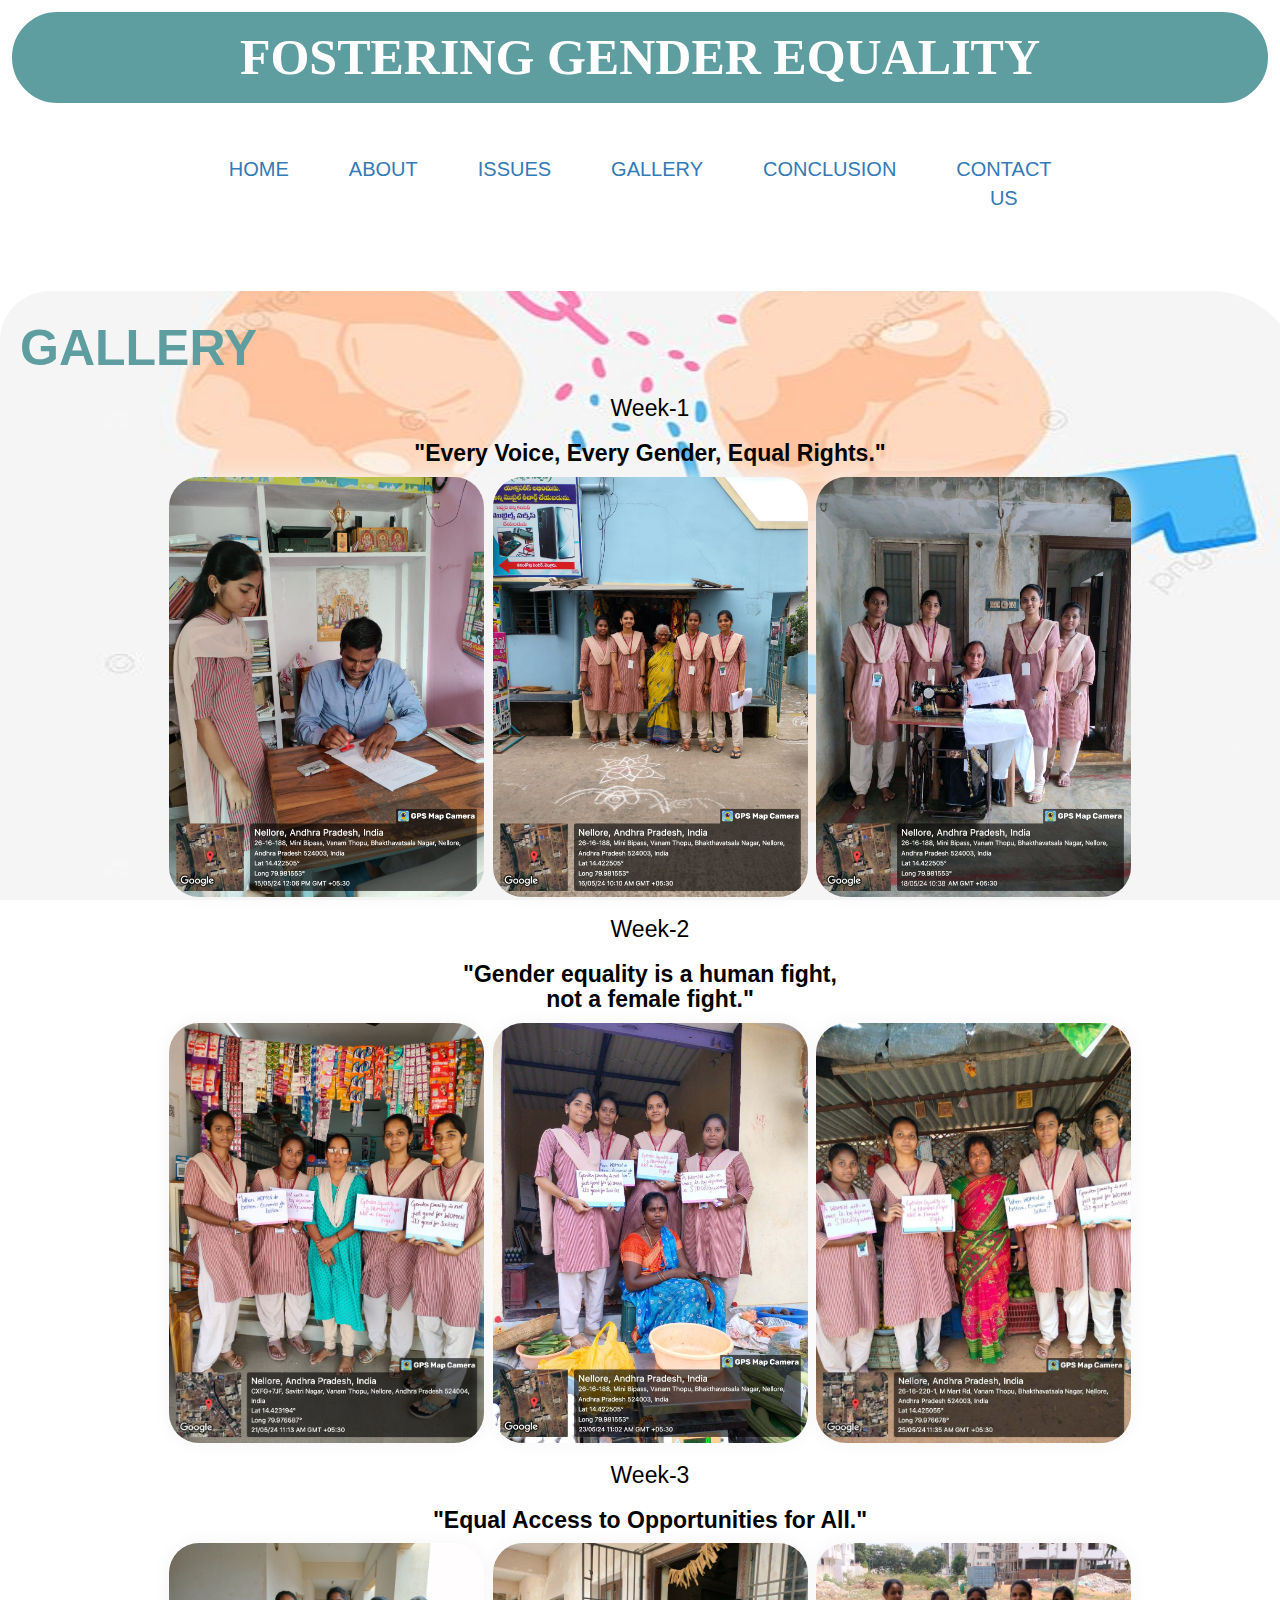
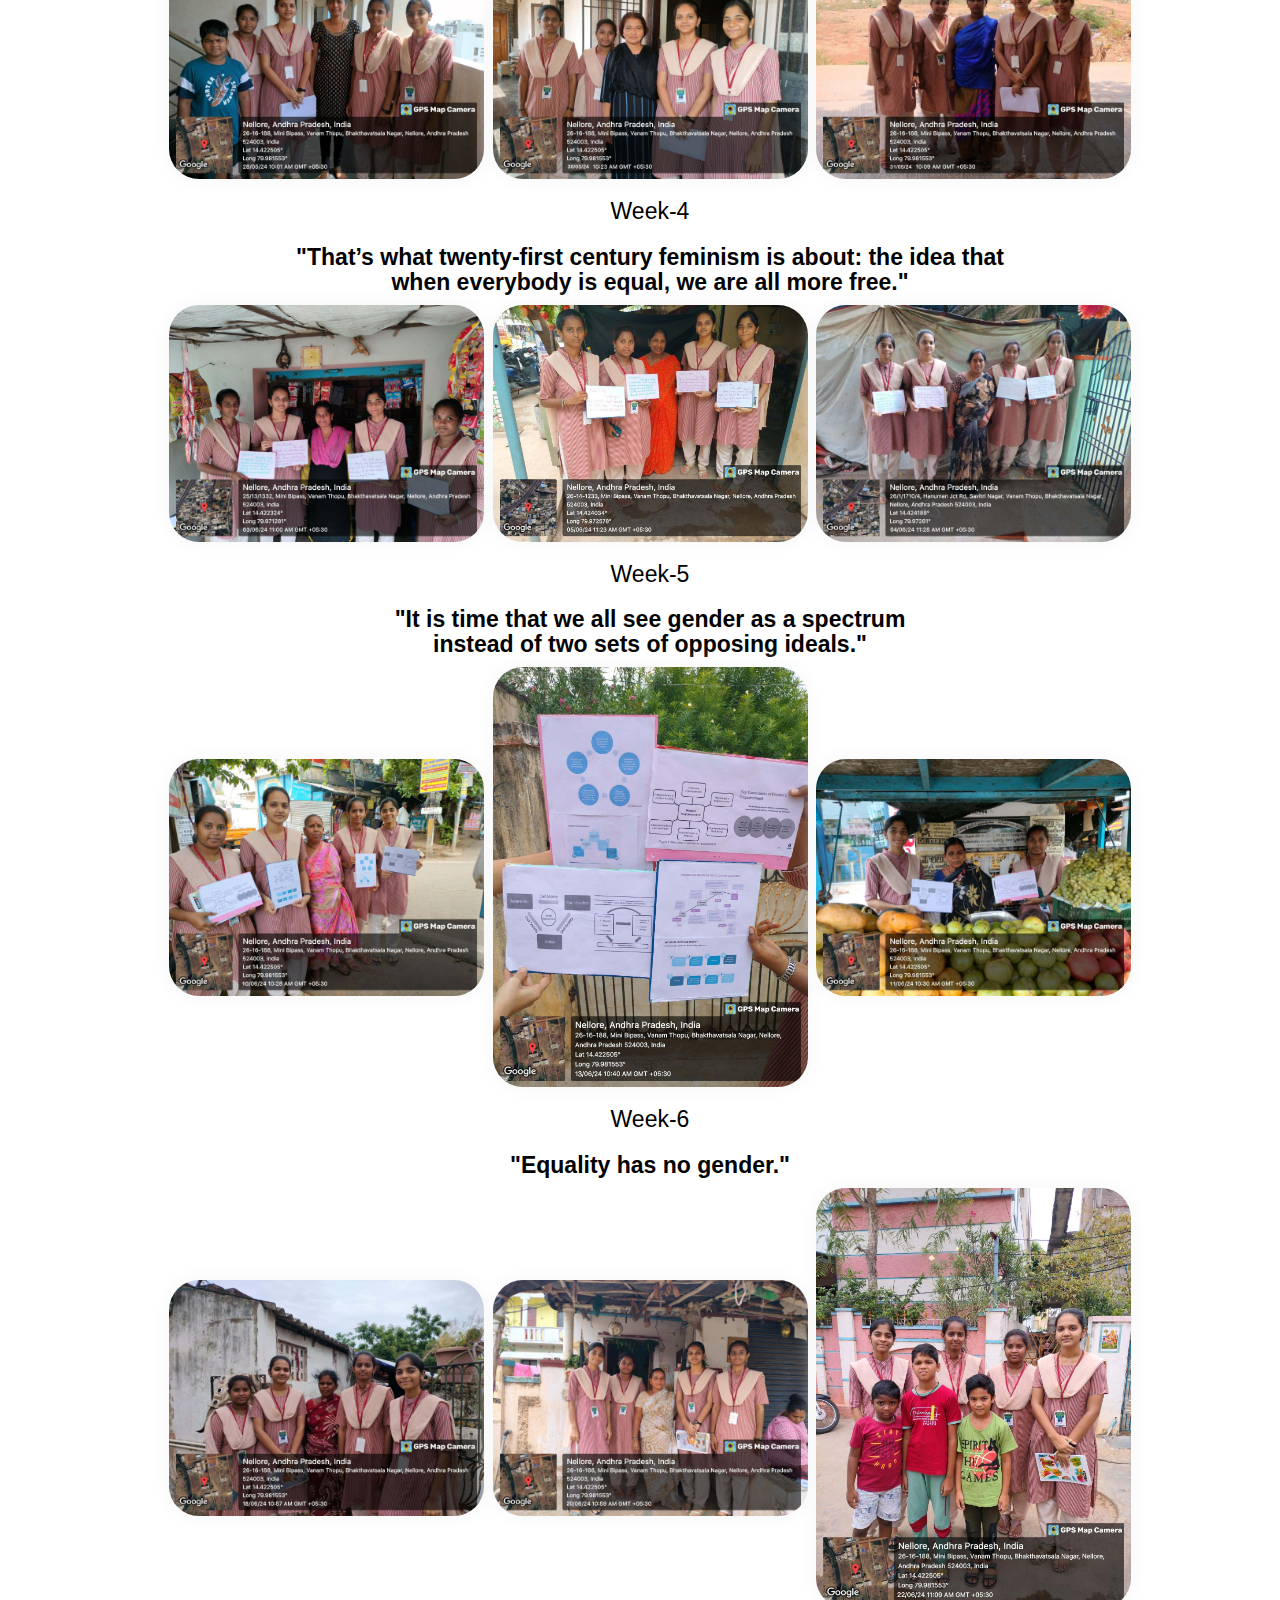
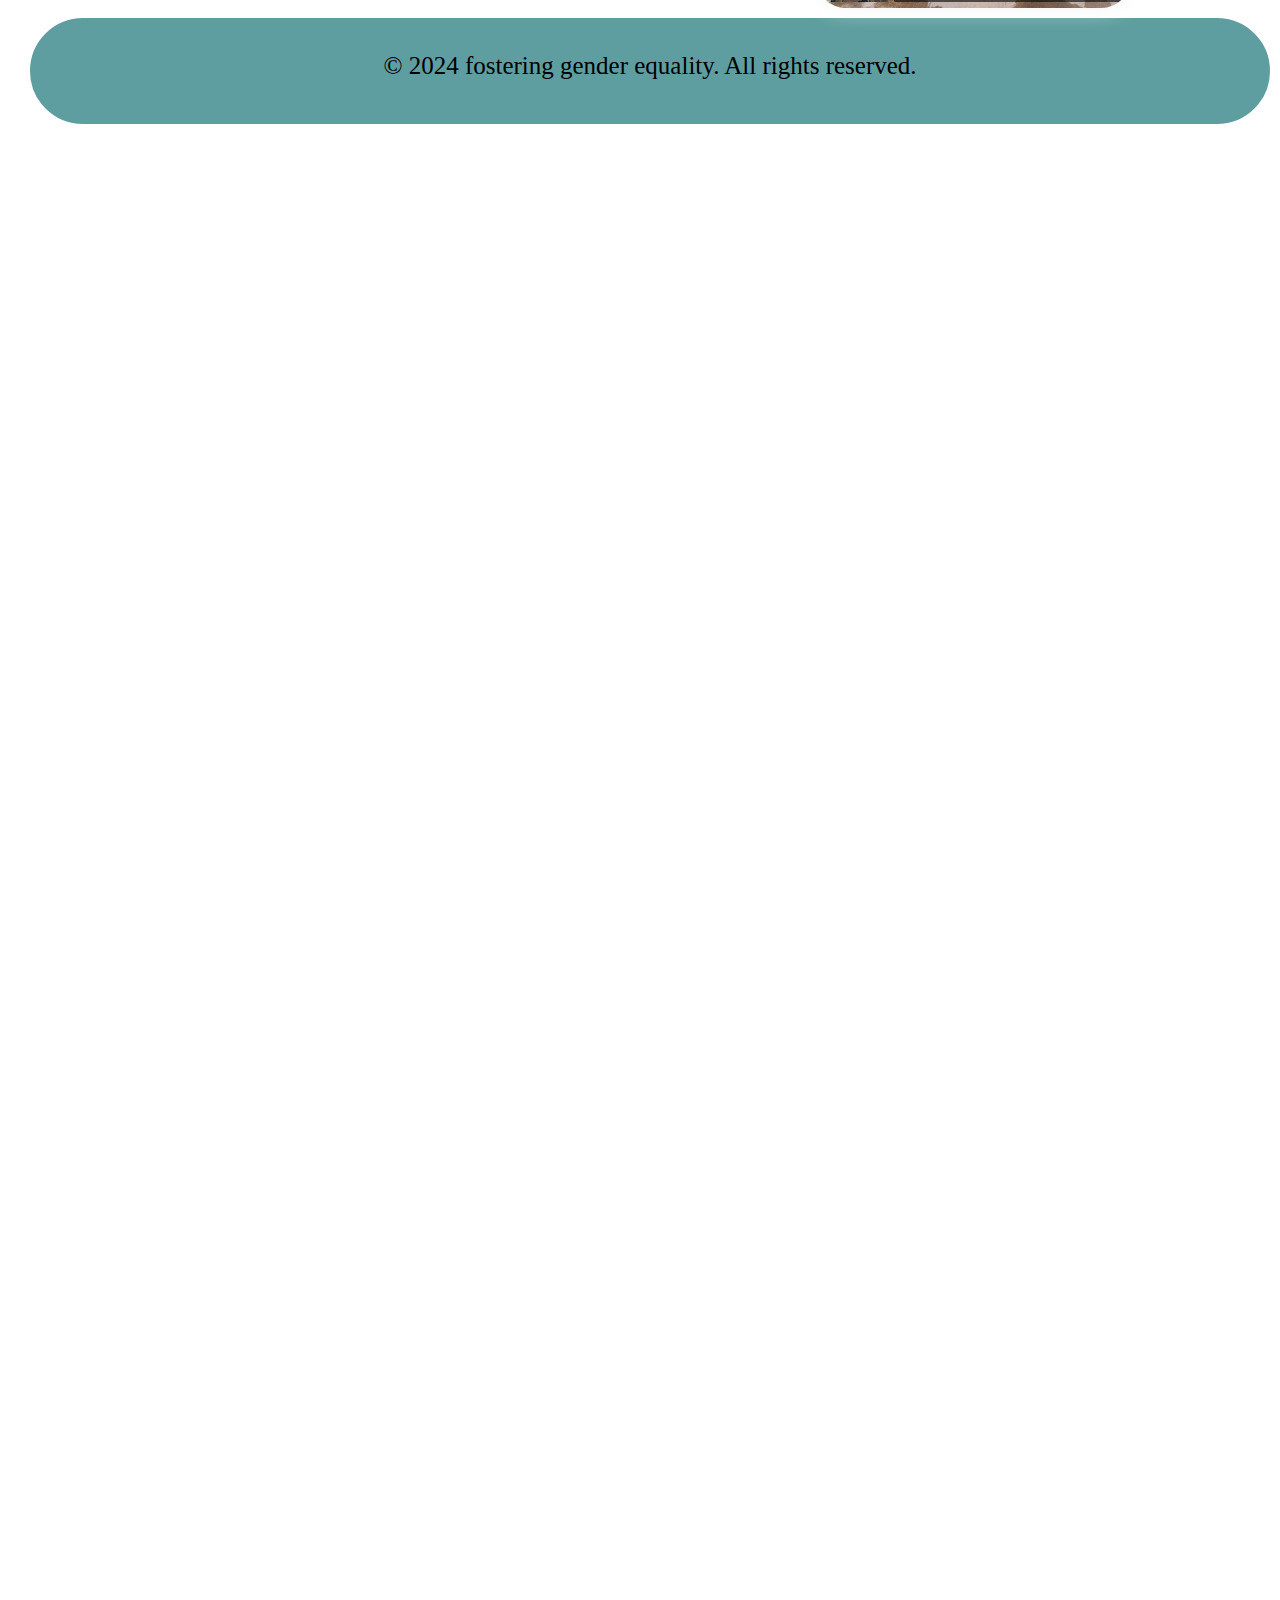
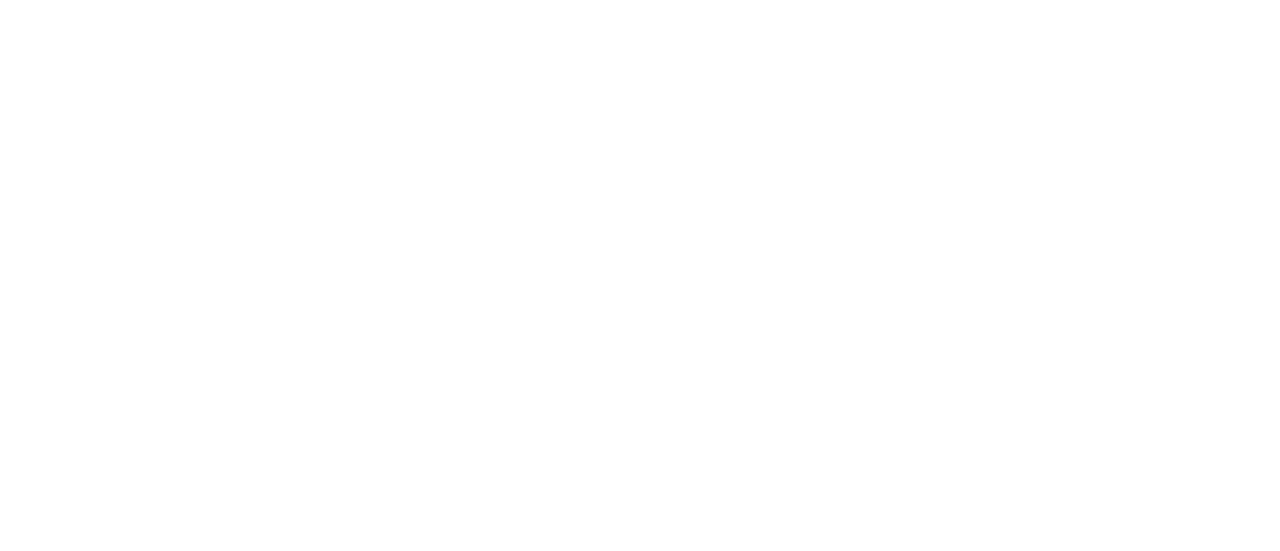
<file: gallery1.html>
<!DOCTYPE html>
<html><head>
<meta charset="utf-8">
  <meta name="viewport" content="width=device-width, initial-scale=1">
<link rel="stylesheet" href="https://maxcdn.bootstrapcdn.com/bootstrap/3.4.1/css/bootstrap.min.css">
<script src="https://ajax.googleapis.com/ajax/libs/jquery/3.6.4/jquery.min.js"></script>
<script src="https://maxcdn.bootstrapcdn.com/bootstrap/3.4.1/js/bootstrap.min.js"></script>
<style type="text/css">
  header{
			background-color: #5f9ea0;
			font-size: 50px;
			text-align: center;
			padding: 10px;
			font-family: arialblack;
			color:white;
            border:12px solid white;
            border-radius: 95px;
		}

		h3{
			font-size: 23px;
			text-align: center;
			color:#000000;
		}

			body {
            font-family: Arial, sans-serif;
            margin: 0;
            padding: 0;
            font-size:20px;
            color:white;
            
        }
		
		.container {
            max-width:900px;
            margin: 0 auto;
            padding: 20px;
        }
         .nav-buttons button {
            margin: 10px;
            padding: 10px 20px;
            background-color:  #ffffff;
            color: black;
            border: none;
            border-radius: 5px;
            cursor: pointer;
            display: inline flex;
        }
         .nav-buttons button:hover {
            background-color: #5f9ea0 ;

        }
        .nav-buttons {
            margin-top: 0px;
            display: flex;
            justify-content: center;
 
        }
        .nav-buttons button a {
            text-decoration: none;
        }
  p{
  	color: #000000;
    text-decoration: none;
    font-size: 25px;

  }
.center{
       width:500px;
       height: 400px;
       border:2px;
       overflow:hidden;
       display: block;
       margin-left: auto;
       margin-right:auto ;
       width:50%;
}

img{
        border-radius: 30px;
        box-shadow:0 0 20px whitesmoke;
      }

.design
{
	   background-color: #ffffff;
	    margin: 10px auto;
        padding: 10px 20px;
        font-family: calibri,sans-serif;
        font-size: 30px;
        height:5050px;
        
        width:1300px;
        border-radius: 50px 90px;
        background-image: url("image11.jpg");
        background-repeat:no-repeat;
         background-attachment: fixed;
        background-size: 100% 100%;
}
h1{
    color:#5f9ea0;
    
    font-size: 50px;
}
h4{
    text-align: left;
    font-size: 25px;
    color:#312eff;
    font-family: sans-serif;
    padding:22px 50px 15px 0;
}
footer {
			background-color: #5f9ea0;
			font-size: 50px;
			text-align: center;
			padding: 10px;
			font-family: arialblack;
			color:white;
            border:10px solid white;
            border-radius: 85px;
		}

</style>



</head>
<body>
<header><b>FOSTERING GENDER EQUALITY</b>


</header>

<div class="container">
        <div class="nav-buttons">
            <button><a href="pcs1home copy.html">HOME</a></button>
            <button><a href="about1.html">ABOUT</a></button>
            <button><a href="issues1.html">ISSUES</a></button>
            <button><a href="gallery1.html">GALLERY</a></button>
		<button><a href="Conclusion1.html">CONCLUSION</a></button>	
            <button><a href="contact1.html">CONTACT US</a></button>
            
        </div>
</div>
<br>
<div class="design">
    <b><h1>GALLERY</b></h1>
<div class="content">
<center><h3>Week-1</h3></center>

<p><b><h3>"Every Voice, Every Gender, Equal Rights."</b></h3></p>
<center><img style="width: 25%;" src="IMG-20240522-WA0019.jpg">
<img style="width: 25%;" src="IMG-20240522-WA0017.jpg">
<img style="width:25%;" src="IMG-20240522-WA0013.jpg">

<center><h3>Week-2</h3></center>

<p><b><h3>"Gender equality is a human fight,<br>not a female fight."</b></h3></p>
<img style="width:25%;" src="IMG-20240521-WA0026.jpg">
<img style="width:25%;" src="IMG-20240529-WA0009.jpg">
<img style="width:25%;" src="IMG-20240529-WA0010.jpg">

<center><h3>Week-3</h3></center>

<p><b><h3>"Equal Access to Opportunities for All."</b></h3></p>
<img style="width:25%;" src="IMG-20240702-WA0061.jpg">
<img style="width:25%;" src="IMG-20240702-WA0064.jpg">
<img style="width:25%;" src="IMG-20240702-WA0065.jpg">

<center><h3>Week-4</h3></center>

<p><b><h3>"That’s what twenty-first century feminism is about: the idea that <br>when everybody is equal, we are all more free."</b></h3></p>
<img style="width:25%;" src="IMG-20240702-WA0069.jpg">
<img style="width:25%;" src="IMG-20240702-WA0070.jpg">
<img style="width:25%;" src="IMG-20240702-WA0078.jpg">

<center><h3>Week-5</h3></center>

<p><b><h3>"It is time that we all see gender as a spectrum <br>
instead of two sets of opposing ideals."</b></h3></p>
<img style="width:25%;" src="IMG-20240702-WA0079.jpg">
<img style="width:25%;" src="IMG-20240702-WA0085.jpg">
<img style="width:25%;" src="IMG-20240702-WA0082.jpg">


<center><h3>Week-6</h3></center>

<p><b><h3>"Equality has no gender."</b></h3></p>
<img style="width:25%;" src="IMG-20240702-WA0091.jpg">
<img style="width:25%;" src="IMG-20240702-WA0093.jpg">
<img style="width:25%;" src="IMG-20240702-WA0096.jpg">

<center/>
</div>
<footer>
        <div class="container">
            <p>&copy; 2024 fostering gender equality. All rights reserved.</p>
        </div>
    </footer>

<br>
<div>
</body>
</html>
</file>
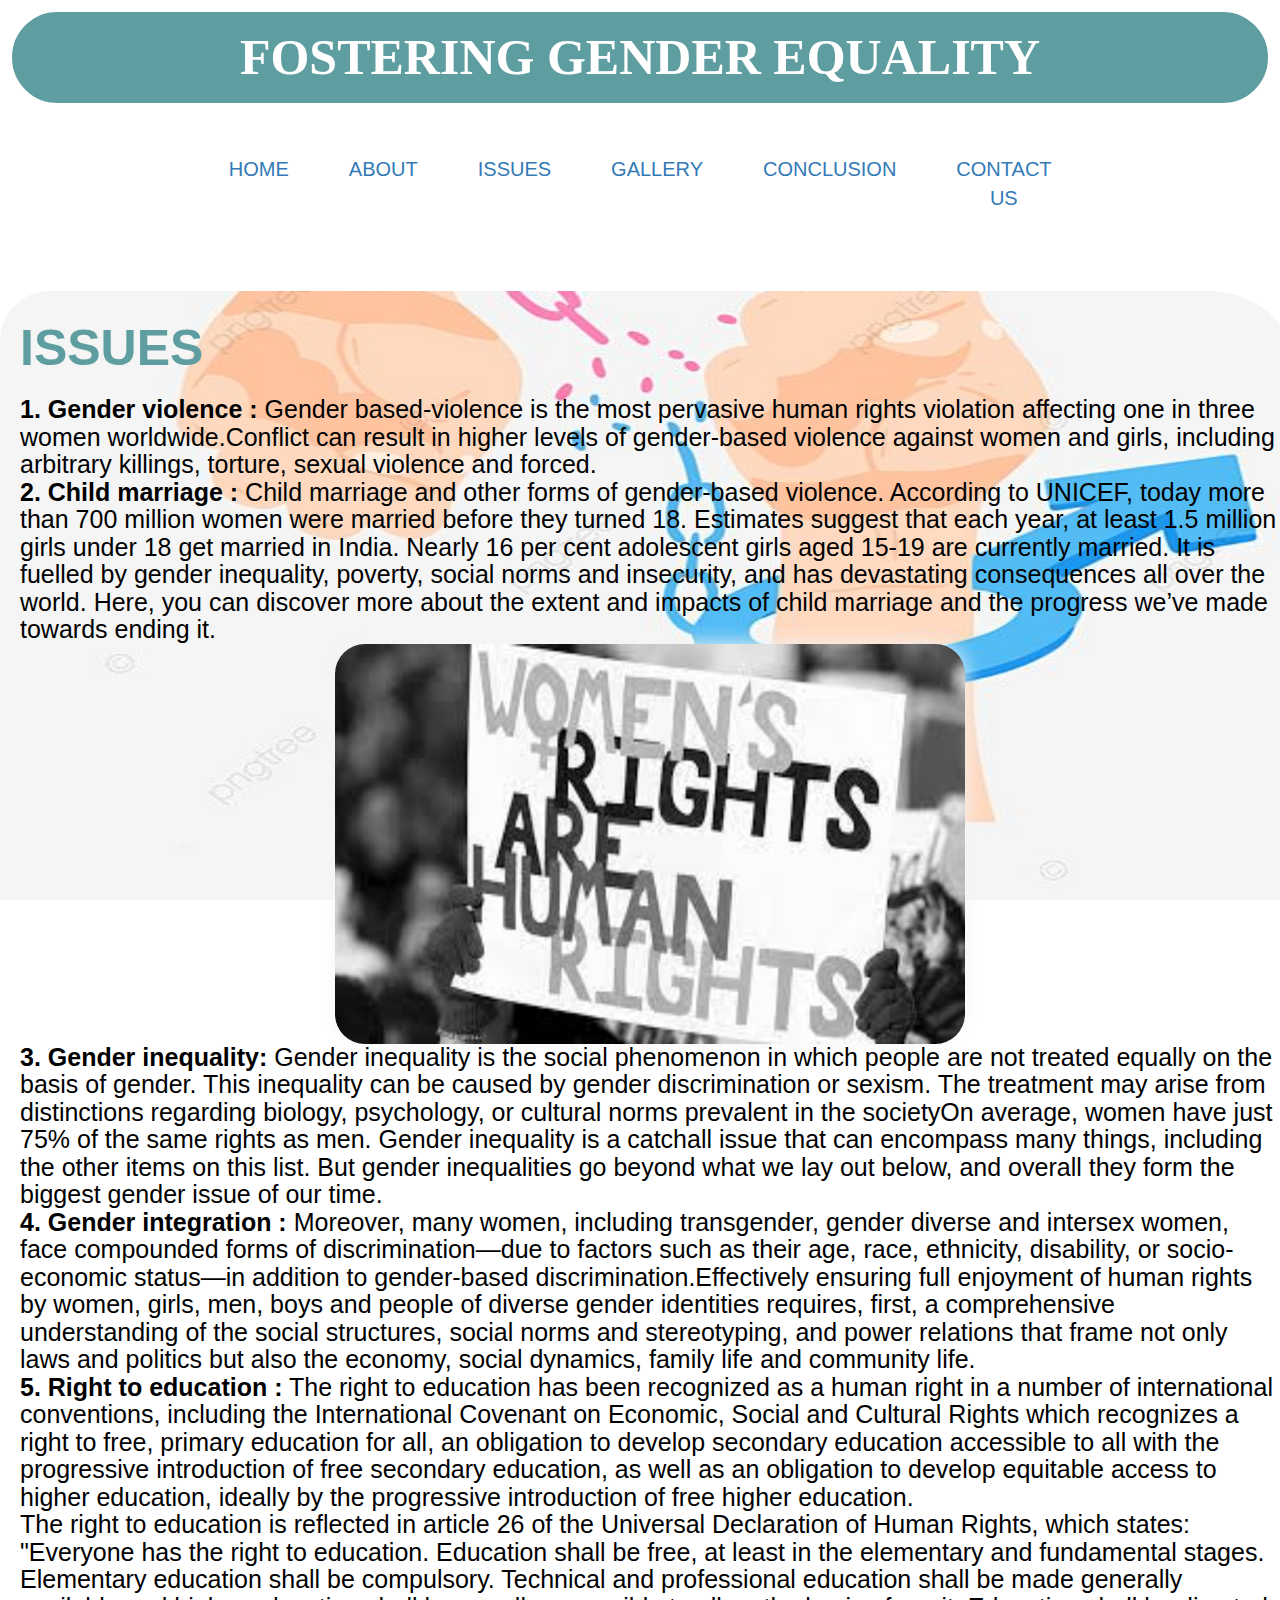
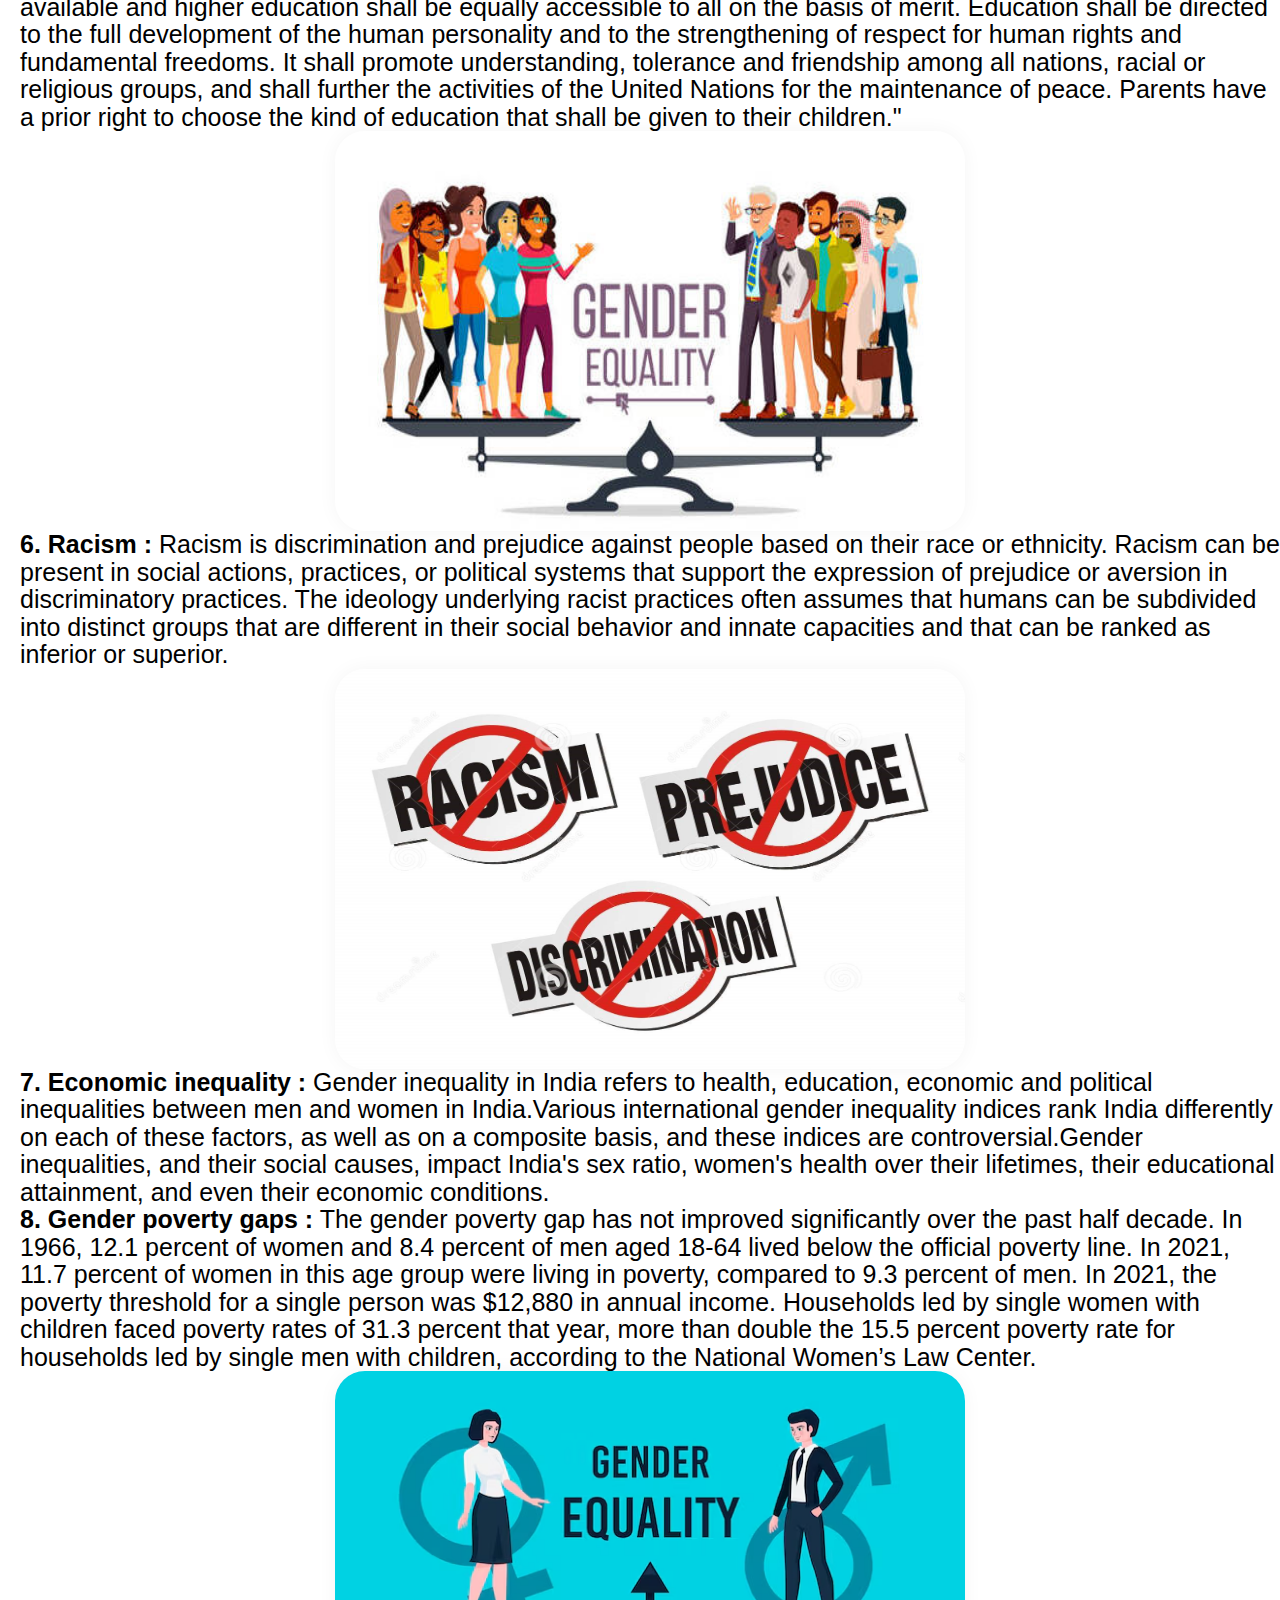
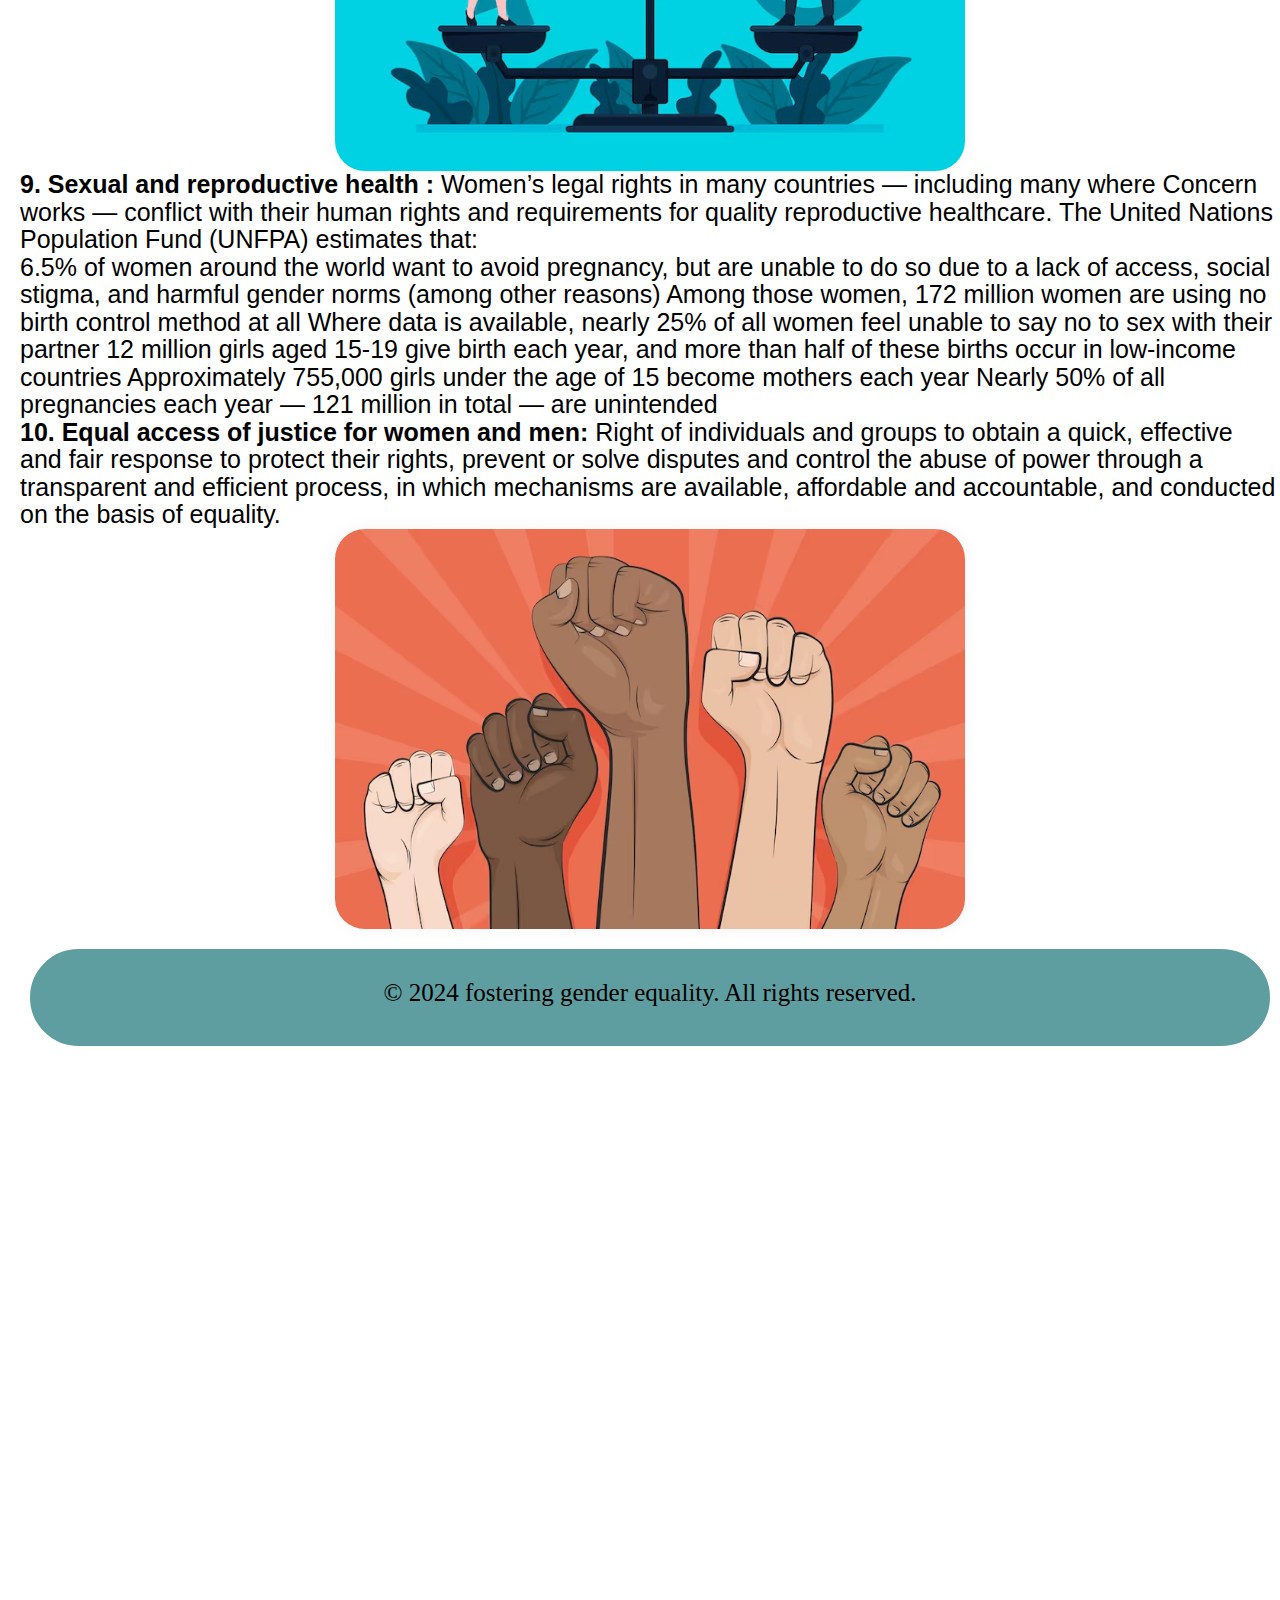
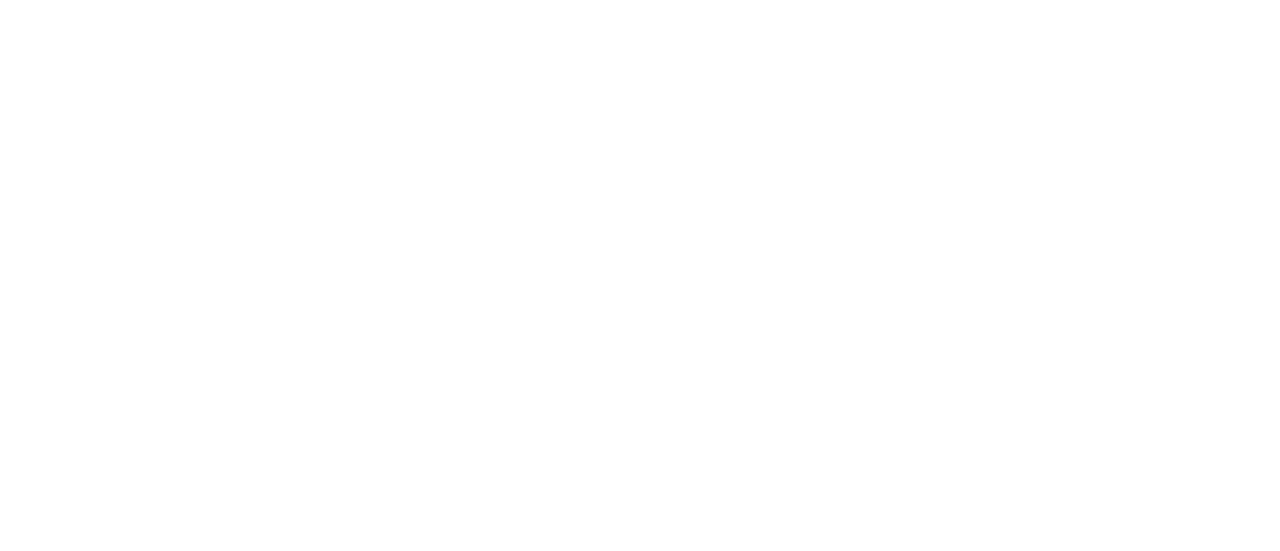
<file: issues1.html>
<!DOCTYPE html>
<html>
<head>
<meta charset="utf-8">
  <meta name="viewport" content="width=device-width, initial-scale=1">
<link rel="stylesheet" href="https://maxcdn.bootstrapcdn.com/bootstrap/3.4.1/css/bootstrap.min.css">
<script src="https://ajax.googleapis.com/ajax/libs/jquery/3.6.4/jquery.min.js"></script>
<script src="https://maxcdn.bootstrapcdn.com/bootstrap/3.4.1/js/bootstrap.min.js"></script>
<style type="text/css">
  header{
			background-color: #5f9ea0;
			font-size: 50px;
			text-align: center;
			padding: 10px;
			font-family: arialblack;
			color:white;
            border:12px solid white;
            border-radius: 95px;
		}

		h3{
			font-size: 23px;
			text-align: right;
			color:#000000;
		}

			body {
            font-family: Arial, sans-serif;
            margin: 0;
            padding: 0;
            font-size:20px;
            color:white;
            
        }
		
		.container {
            max-width:900px;
            margin: 0 auto;
            padding: 20px;
        }
         .nav-buttons button {
            margin: 10px;
            padding: 10px 20px;
            background-color:  #ffffff;
            color: black;
            border: none;
            border-radius: 5px;
            cursor: pointer;
            display: inline flex;
        }
         .nav-buttons button:hover {
            background-color: #5f9ea0 ;

        }
        .nav-buttons {
            margin-top: 0px;
            display: flex;
            justify-content: center;
 
        }
        .nav-buttons button a {
            text-decoration: none;
        }
  p{
  	color: #000000;
    text-decoration: none;
    font-size: 25px;

  }
.center{
       width:500px;
       height: 400px;
       border:2px;
       overflow:hidden;
       display: block;
       margin-left: auto;
       margin-right:auto ;
       width:50%;
}

img{
        border-radius: 30px;
        box-shadow:0 0 20px whitesmoke;
      }

.design
{
	   background-color: #ffffff;
	    margin: 10px auto;
        padding: 10px 20px;
        font-family: calibri,sans-serif;
        font-size: 30px;
        height:5050px;
        
        width:1300px;
        border-radius: 50px 90px;
        background-image: url("image11.jpg");
        background-repeat:no-repeat;
         background-attachment: fixed;
        background-size: 100% 100%;
}
h1{
    color:#5f9ea0;
    
    font-size: 50px;
}
h4{
    text-align: left;
    font-size: 25px;
    color:#312eff;
    font-family: sans-serif;
    padding:22px 50px 15px 0;
}footer {
			background-color: #5f9ea0;
			font-size: 50px;
			text-align: center;
			padding: 10px;
			font-family: arialblack;
			color:white;
            border:10px solid white;
            border-radius: 85px;
		}

</style>



</head>
<body>
<header><b>FOSTERING GENDER EQUALITY</b>


</header>

<div class="container">
        <div class="nav-buttons">
            <button><a href="pcs1home copy.html">HOME</a></button>
            <button><a href="about1.html">ABOUT</a></button>
            <button><a href="issues1.html">ISSUES</a></button>
            <button><a href="gallery1.html">GALLERY</a></button>
		<button><a href="Conclusion1.html">CONCLUSION</a></button>	
            <button><a href="contact1.html">CONTACT US</a></button>
            
        </div>
</div>
<br>
<div class="design">
    <b><h1>ISSUES </b></h1>
    
    <b><h1> <p><b>1. Gender violence :</b>

Gender based-violence is the most pervasive human rights violation affecting one in three women worldwide.Conflict can result in higher levels of gender-based violence against women and girls, including arbitrary killings, torture, sexual violence and forced.<br>

<b>2. Child marriage :</b>

Child marriage and other forms of gender-based violence. According to UNICEF, today more than 700 million women were married before they turned 18. Estimates suggest that each year, at least 1.5 million girls under 18 get married in India. Nearly 16 per cent adolescent girls aged 15-19 are currently married. It is fuelled by gender inequality, poverty, social norms and insecurity, and has devastating consequences all over the world. Here, you can discover more about the extent and impacts of child marriage and the progress we’ve made towards ending it.

<br>


<img src="img7.jpg" width='400px' class="center">


<b>3. Gender inequality:</b>

Gender inequality is the social phenomenon in which people are not treated equally on the basis of gender. This inequality can be caused by gender discrimination or sexism. The treatment may arise from distinctions regarding biology, psychology, or cultural norms prevalent in the societyOn average, women have just 75% of the same rights as men. Gender inequality is a catchall issue that can encompass many things, including the other items on this list. But gender inequalities go beyond what we lay out below, and overall they form the biggest gender issue of our time.<br>


<b>4. Gender integration :</b>

Moreover, many women, including transgender, gender diverse and intersex women, face compounded forms of discrimination—due to factors such as their age, race, ethnicity, disability, or socio-economic status—in addition to gender-based discrimination.Effectively ensuring full enjoyment of human rights by women, girls, men, boys and people of diverse gender identities requires, first, a comprehensive understanding of the social structures, social norms and stereotyping, and power relations that frame not only laws and politics but also the economy, social dynamics, family life and community life.<br>


<b>5. Right to education :</b>

The right to education has been recognized as a human right in a number of international conventions, including the International Covenant on Economic, Social and Cultural Rights which recognizes a right to free, primary education for all, an obligation to develop secondary education accessible to all with the progressive introduction of free secondary education, as well as an obligation to develop equitable access to higher education, ideally by the progressive introduction of free higher education.<br>The right to education is reflected in article 26 of the Universal Declaration of Human Rights, which states:<br>

"Everyone has the right to education. Education shall be free, at least in the elementary and fundamental stages. Elementary education shall be compulsory. Technical and professional education shall be made generally available and higher education shall be equally accessible to all on the basis of merit. Education shall be directed to the full development of the human personality and to the strengthening of respect for human rights and fundamental freedoms. It shall promote understanding, tolerance and friendship among all nations, racial or religious groups, and shall further the activities of the United Nations for the maintenance of peace. Parents have a prior right to choose the kind of education that shall be given to their children."
<br>


<img src="img8.jpg" width='400px' class="center">
<b>6. Racism :</b>

Racism is discrimination and prejudice against people based on their race or ethnicity. Racism can be present in social actions, practices, or political systems that support the expression of prejudice or aversion in discriminatory practices. The ideology underlying racist practices often assumes that humans can be subdivided into distinct groups that are different in their social behavior and innate capacities and that can be ranked as inferior or superior.<br>
<img src="img9.jpg" width="400px" class="center">



<b>7. Economic inequality :</b>

Gender inequality in India refers to health, education, economic and political inequalities between men and women in India.Various international gender inequality indices rank India differently on each of these factors, as well as on a composite basis, and these indices are controversial.Gender inequalities, and their social causes, impact India's sex ratio, women's health over their lifetimes, their educational attainment, and even their economic conditions.<br>

<b>8. Gender poverty gaps :</b>
The gender poverty gap has not improved significantly over the past half decade. In 1966, 12.1 percent of women and 8.4 percent of men aged 18-64 lived below the official poverty line. In 2021, 11.7 percent of women in this age group were living in poverty, compared to 9.3 percent of men. In 2021, the poverty threshold for a single person was $12,880 in annual income. Households led by single women with children faced poverty rates of 31.3 percent that year, more than double the 15.5 percent poverty rate for households led by single men with children, according to the National Women’s Law Center.

<br>

<img src="img6.avif" width='400px' class="center">



<b>9. Sexual and reproductive health :</b>
Women’s legal rights in many countries — including many where Concern works — conflict with their human rights and requirements for quality reproductive healthcare. The United Nations Population Fund (UNFPA) estimates that:<br>

6.5% of women around the world want to avoid pregnancy, but are unable to do so due to a lack of access, social stigma, and harmful gender norms (among other reasons)

Among those women, 172 million women are using no birth control method at all
Where data is available, nearly 25% of all women feel unable to say no to sex with their partner
12 million girls aged 15-19 give birth each year, and more than half of these births occur in low-income countries
Approximately 755,000 girls under the age of 15 become mothers each year
Nearly 50% of all pregnancies each year — 121 million in total — are unintended

<br>

<b>10. Equal access of justice for women and men:</b>

Right of individuals and groups to obtain a quick, effective and fair response to protect their rights, prevent or solve disputes and control the abuse of power through a transparent and efficient process, in which mechanisms are available, affordable and accountable, and conducted on the basis of equality.

  <img src="image9.avif"alt= "img1" class="center" width="500px" height="400px">
<footer>
        <div class="container">
            <p>&copy; 2024 fostering gender equality. All rights reserved.</p>
        </div>
    </footer>



<br>
<div>
</body>
</html>
</file>
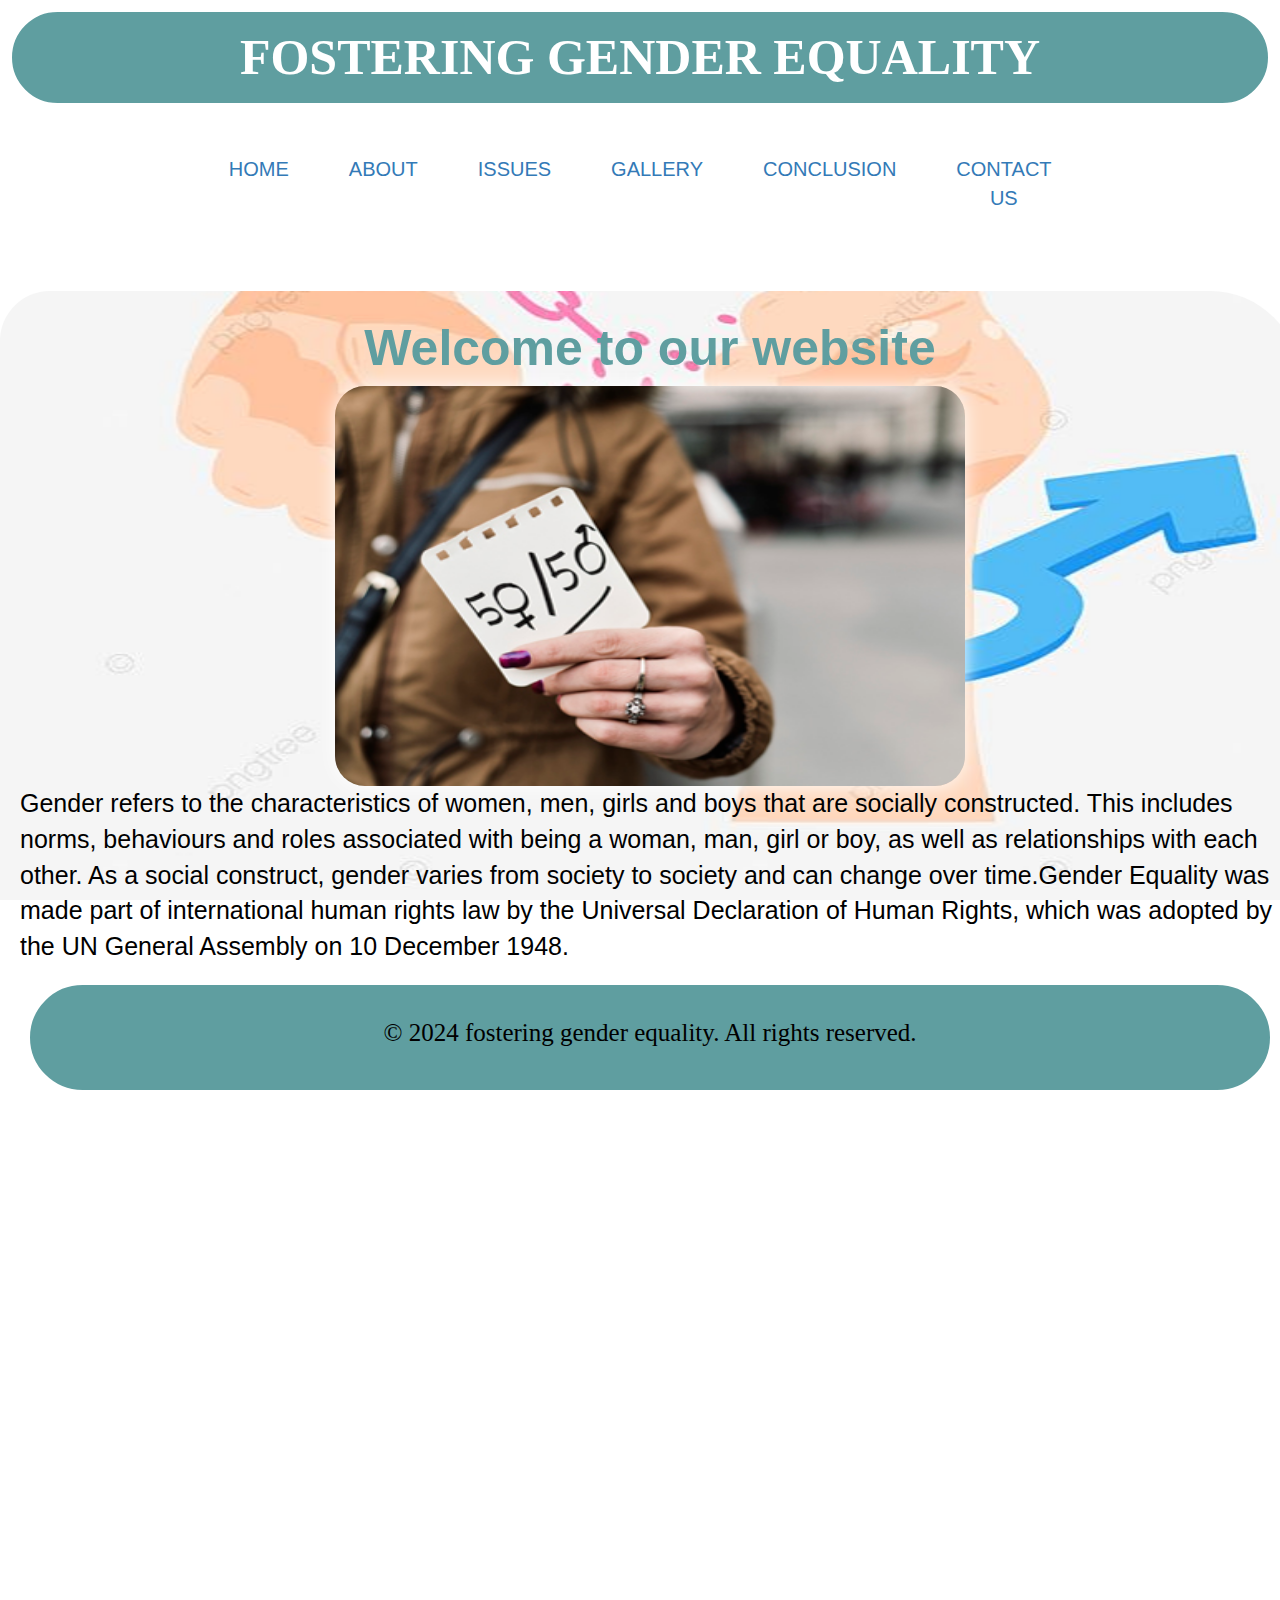
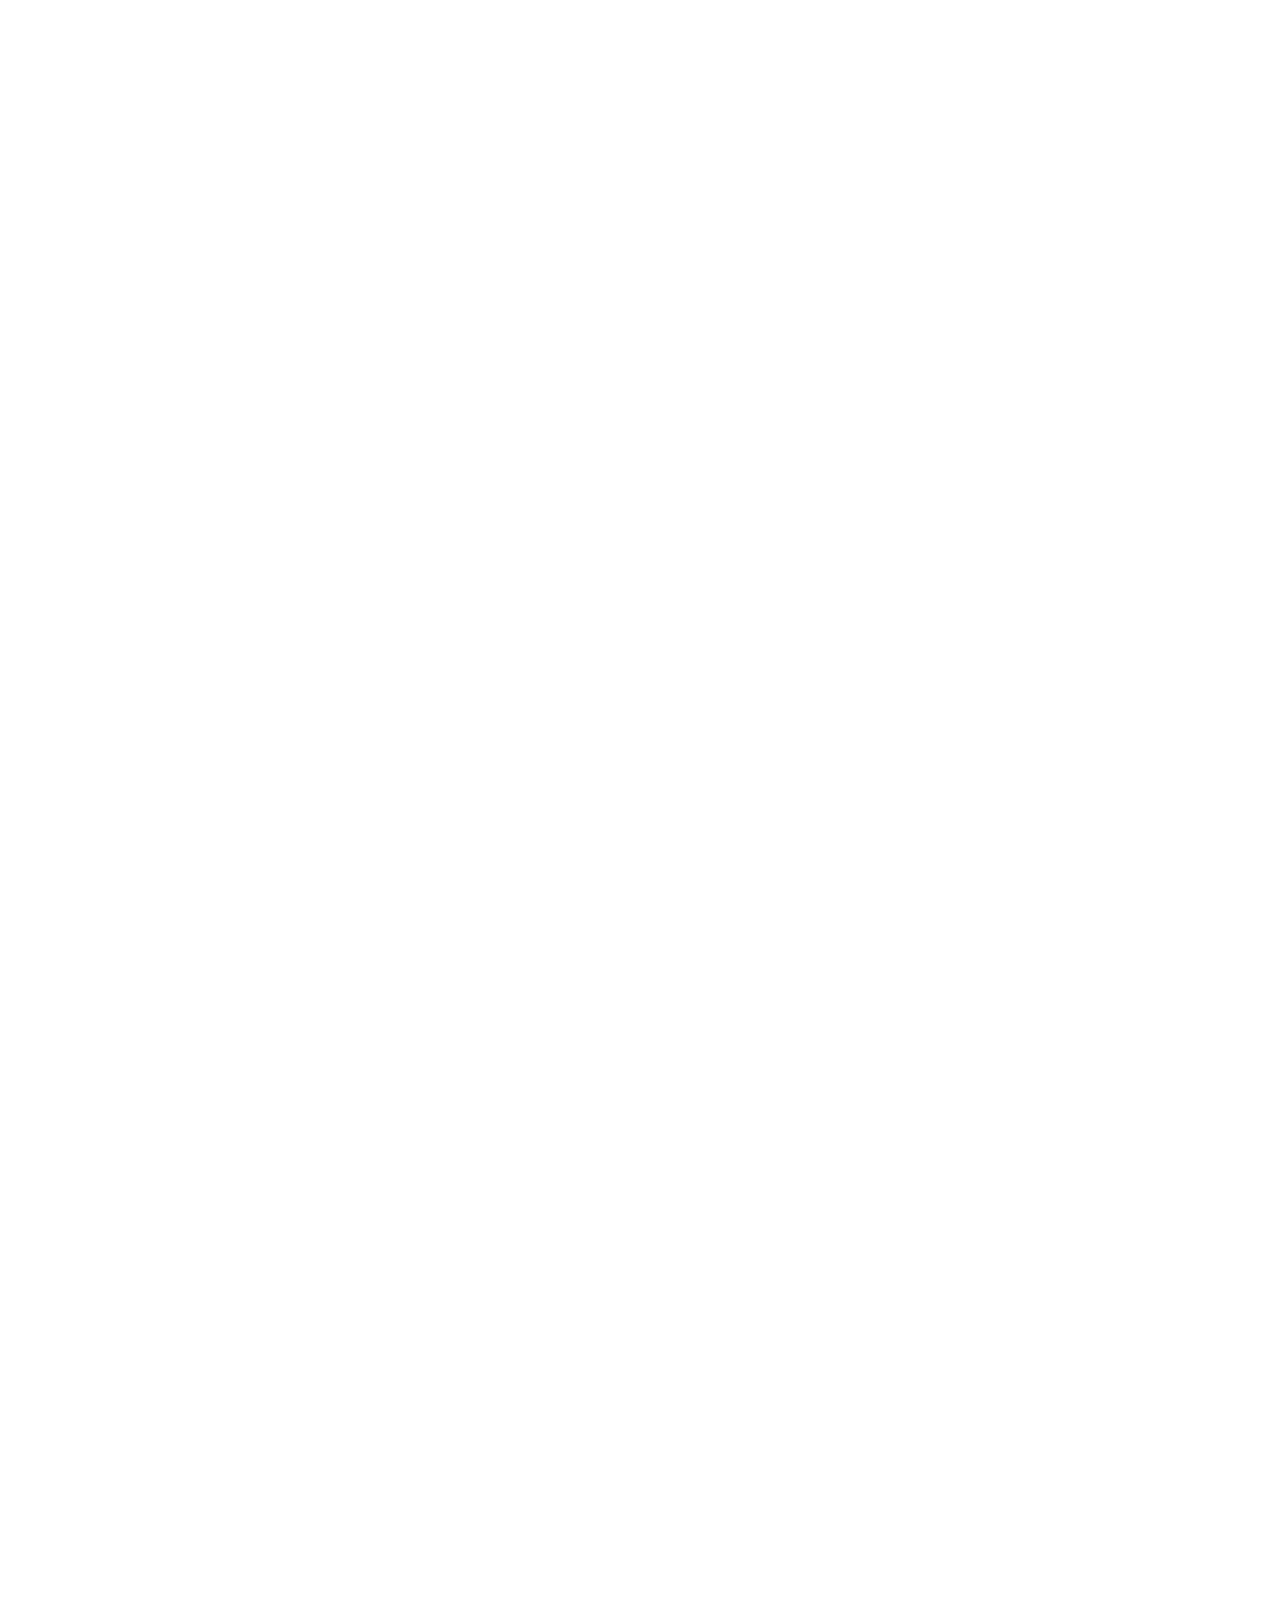
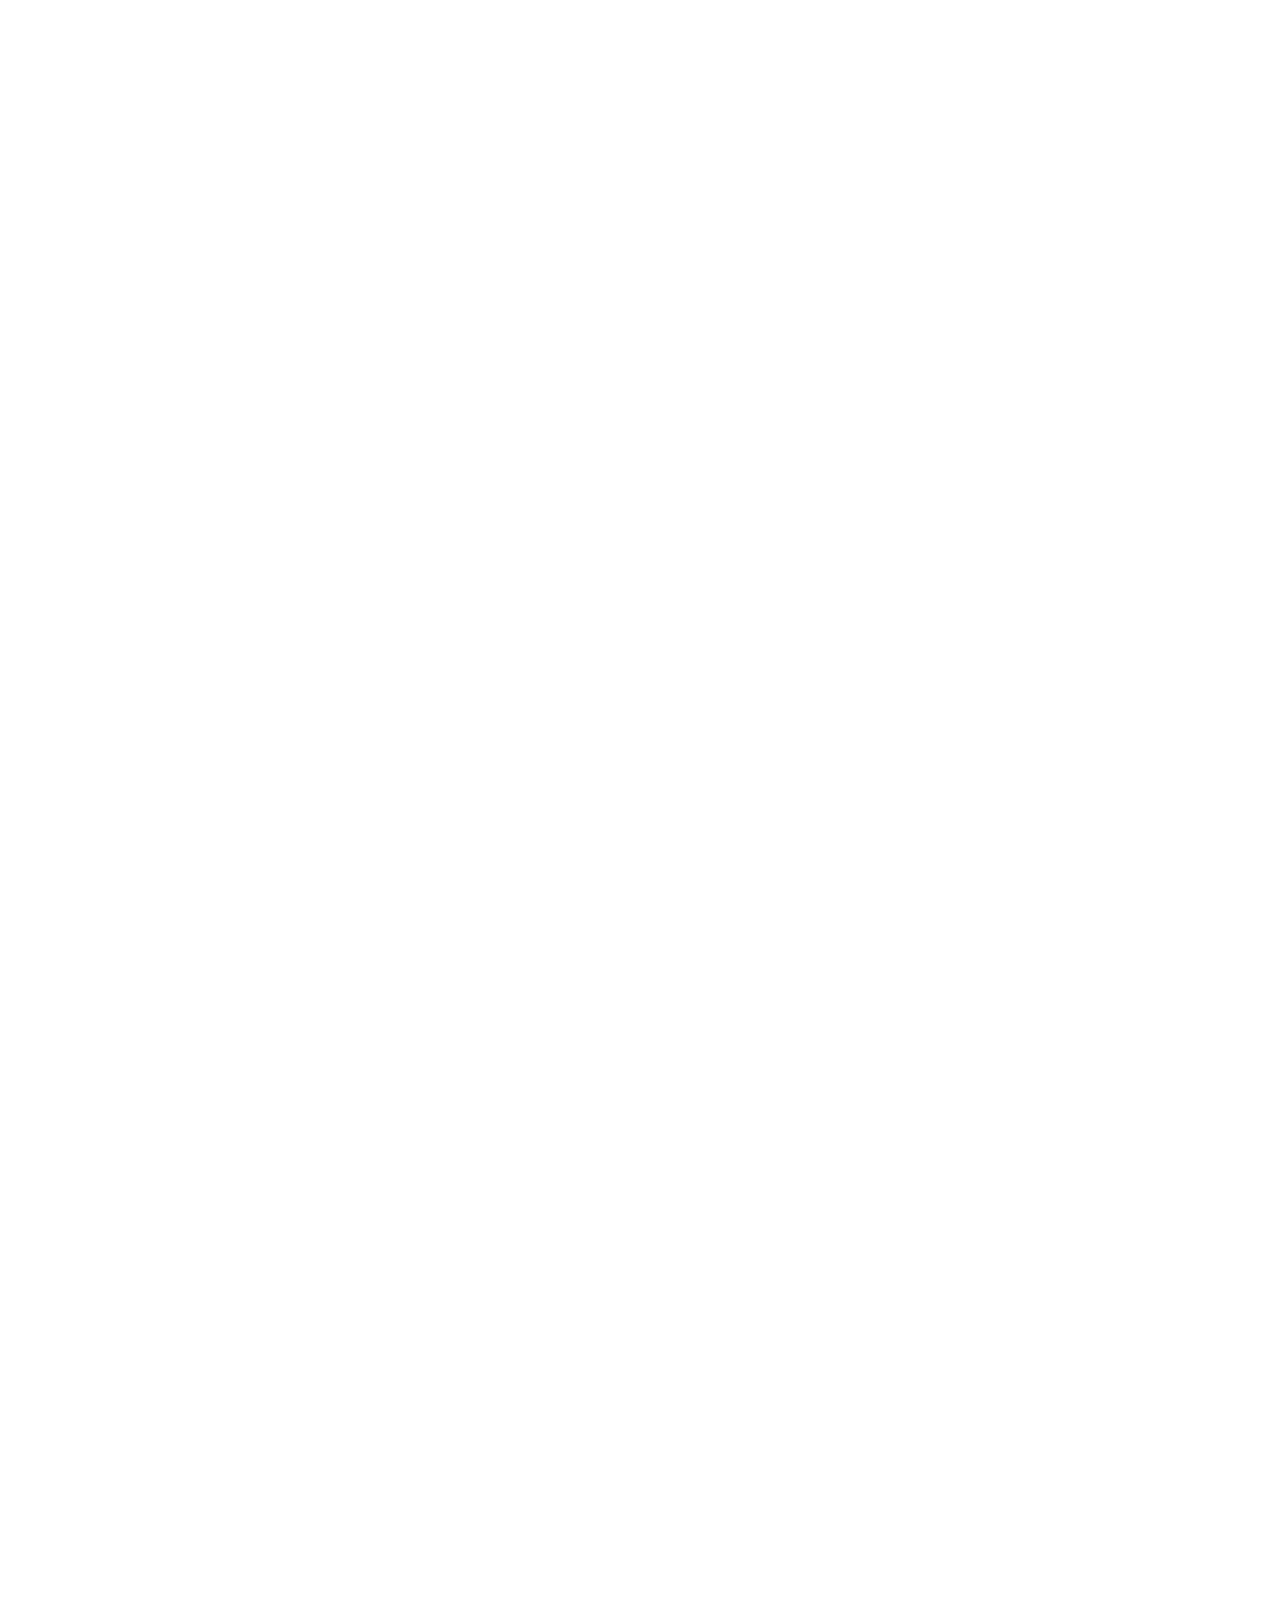
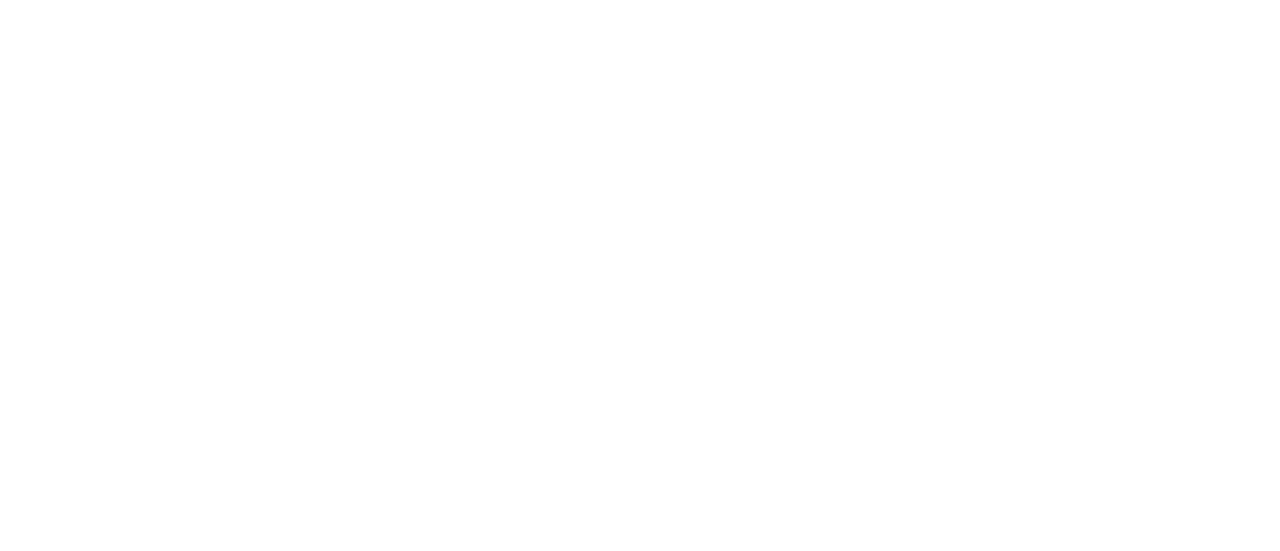
<file: pcs1home copy.html>
<!DOCTYPE html>
<html>
<head>
<meta charset="utf-8">
  <meta name="viewport" content="width=device-width, initial-scale=1">
<link rel="stylesheet" href="https://maxcdn.bootstrapcdn.com/bootstrap/3.4.1/css/bootstrap.min.css">
<script src="https://ajax.googleapis.com/ajax/libs/jquery/3.6.4/jquery.min.js"></script>
<script src="https://maxcdn.bootstrapcdn.com/bootstrap/3.4.1/js/bootstrap.min.js"></script>
<style type="text/css">
  header{
			background-color: #5f9ea0;
			font-size: 50px;
			text-align: center;
			padding: 10px;
			font-family: arialblack;
			color:white;
            border:12px solid white;
            border-radius: 95px;
		}

		h3{
			font-size: 23px;
			text-align: center;
			color:#000000;
		}
                


			body {
            font-family: Arial, sans-serif;
            margin: 0;
            padding: 0;
            font-size:20px;
            color:white;
            
        }
		
		.container {
            max-width:900px;
            margin: 0 auto;
            padding: 20px;
        }
         .nav-buttons button {
            margin: 10px;
            padding: 10px 20px;
            background-color:  #ffffff;
            color: black;
            border: none;
            border-radius: 5px;
            cursor: pointer;
            display: inline flex;
        }
         .nav-buttons button:hover {
            background-color: #5f9ea0 ;

        }
        .nav-buttons {
            margin-top: 0px;
            display: flex;
            justify-content: center;
 
        }
        .nav-buttons button a {
            text-decoration: none;
        }
  p{
  	color: #000000;
    text-decoration: none;
    font-size: 25px;

  }
.center{
       width:500px;
       height: 400px;
       border:2px;
       overflow:hidden;
       display: block;
       margin-left: auto;
       margin-right:auto ;
       width:50%;
}

img{
        border-radius: 30px;
        box-shadow:0 0 20px white;
      }

.design
{
	   background-color: #ffffff;
	    margin: 10px auto;
        padding: 10px 20px;
        font-family: calibri,sans-serif;
        font-size: 30px;
        height:5050px;
        
        width:1300px;
        border-radius: 50px 90px;
        background-image: url("image11.jpg");
        background-repeat:no-repeat;
         background-attachment: fixed;
        background-size: 100% 100%;
}
h1{
    color:#5f9ea0;
    
    font-size: 50px;
}
h4{
    text-align: left;
    font-size: 25px;
    color:#312eff;
    font-family: sans-serif;
    padding:22px 50px 15px 0;
}
footer {
			background-color: #5f9ea0;
			font-size: 50px;
			text-align: center;
			padding: 10px;
			font-family: arialblack;
			color:white;
            border:10px solid white;
            border-radius: 85px;
		}

</style>



</head>
<body>
<header><b>FOSTERING GENDER EQUALITY</b>


</header>

<div class="container">
        <div class="nav-buttons">
            <button><a href="pcs1home copy.html">HOME</a></button>
            <button><a href="about1.html">ABOUT</a></button>
            <button><a href="issues1.html">ISSUES</a></button>
            <button><a href="gallery1.html">GALLERY</a></button>
		<button><a href="Conclusion1.html">CONCLUSION</a></button>	
            <button><a href="contact1.html">CONTACT US</a></button>
            
        </div>
</div>
<br>
<div class="design">
    <b><h1><center>Welcome to our website</b></h1></center>
                 <div class="content">
<img src="image8.jpg" width='400px' class="center">
<p>Gender refers to the characteristics of women, men, girls and boys that are socially constructed. This includes norms, behaviours and roles associated with being a woman, man, girl or boy, as well as relationships with each other. As a social construct, gender varies from society to society and can change over time.Gender Equality was made part of international human rights law by the Universal Declaration of Human Rights, which was adopted by the UN General Assembly on 10 December 1948.</p>

                         </div>
 <footer>
        <div class="container">
            <p>&copy; 2024 fostering gender equality. All rights reserved.</p>
        </div>
    </footer>
<br>
<div>
</body>
</html>
</file>
